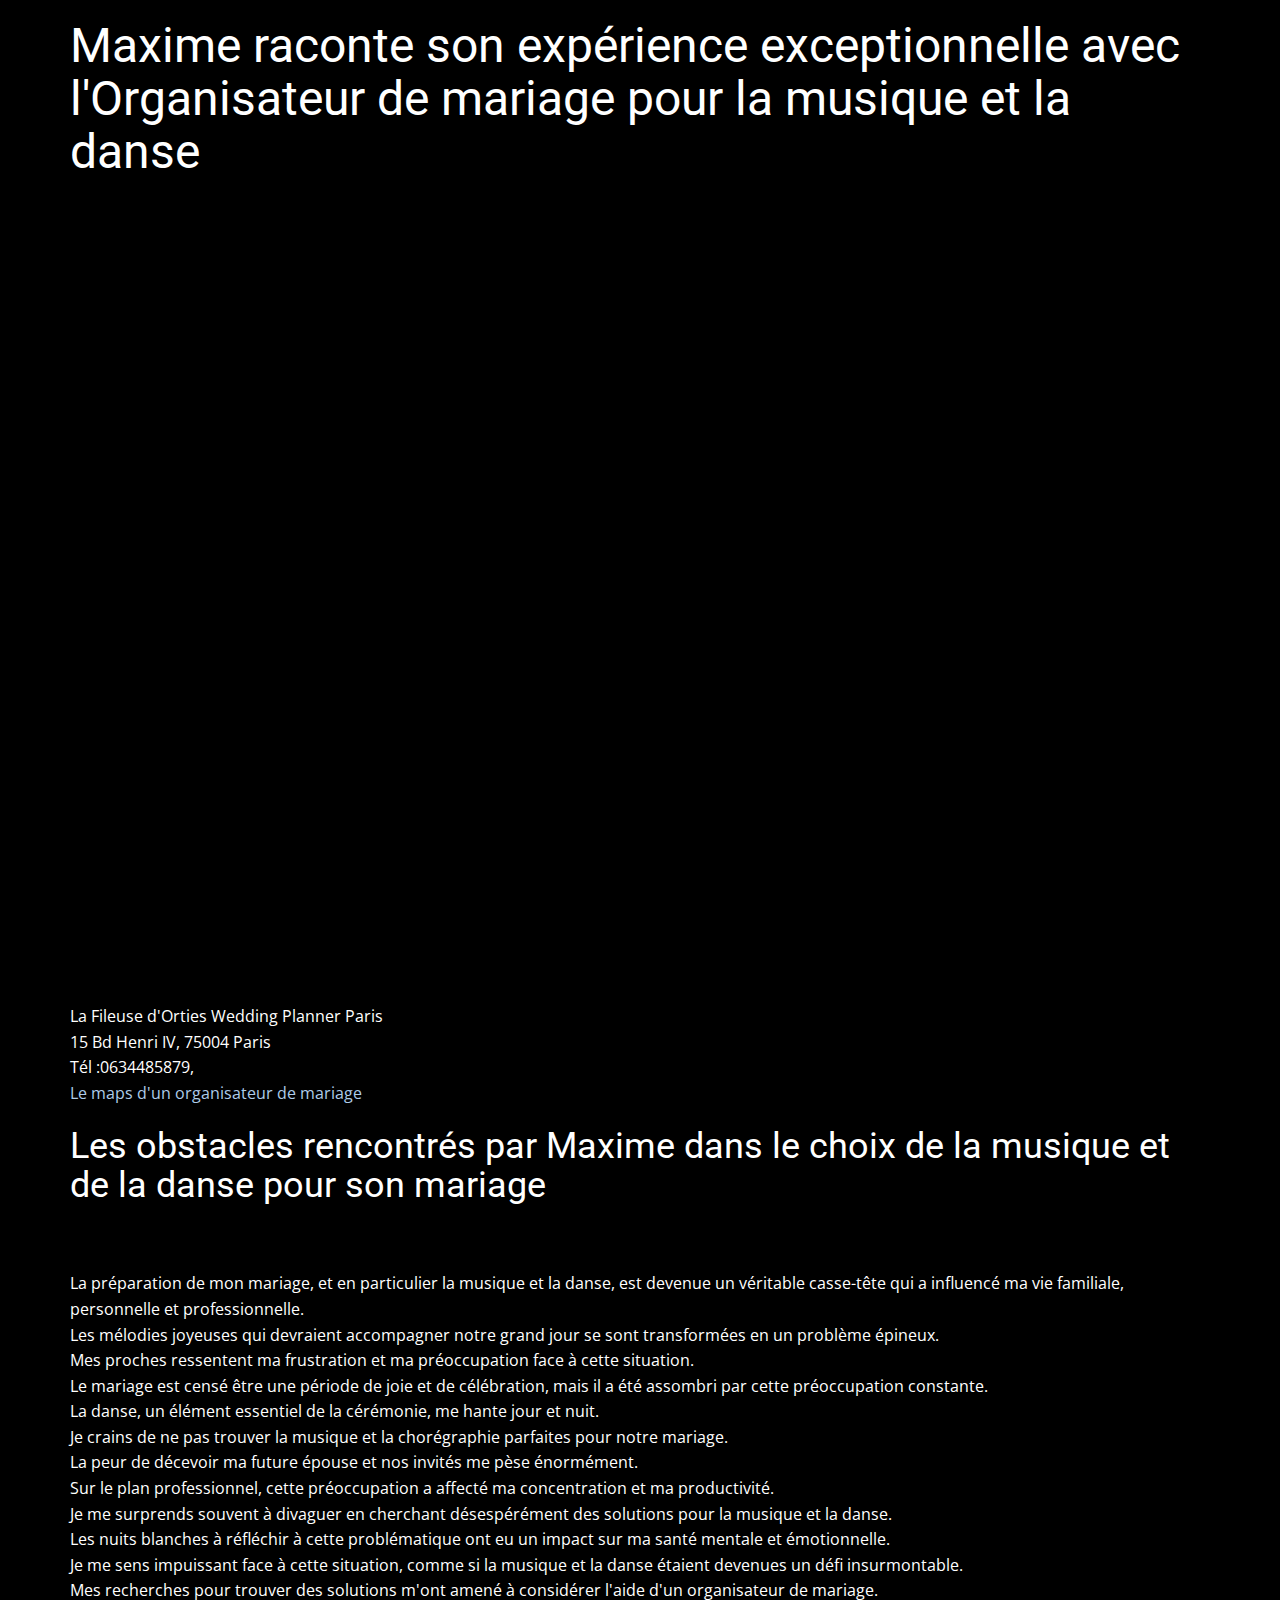
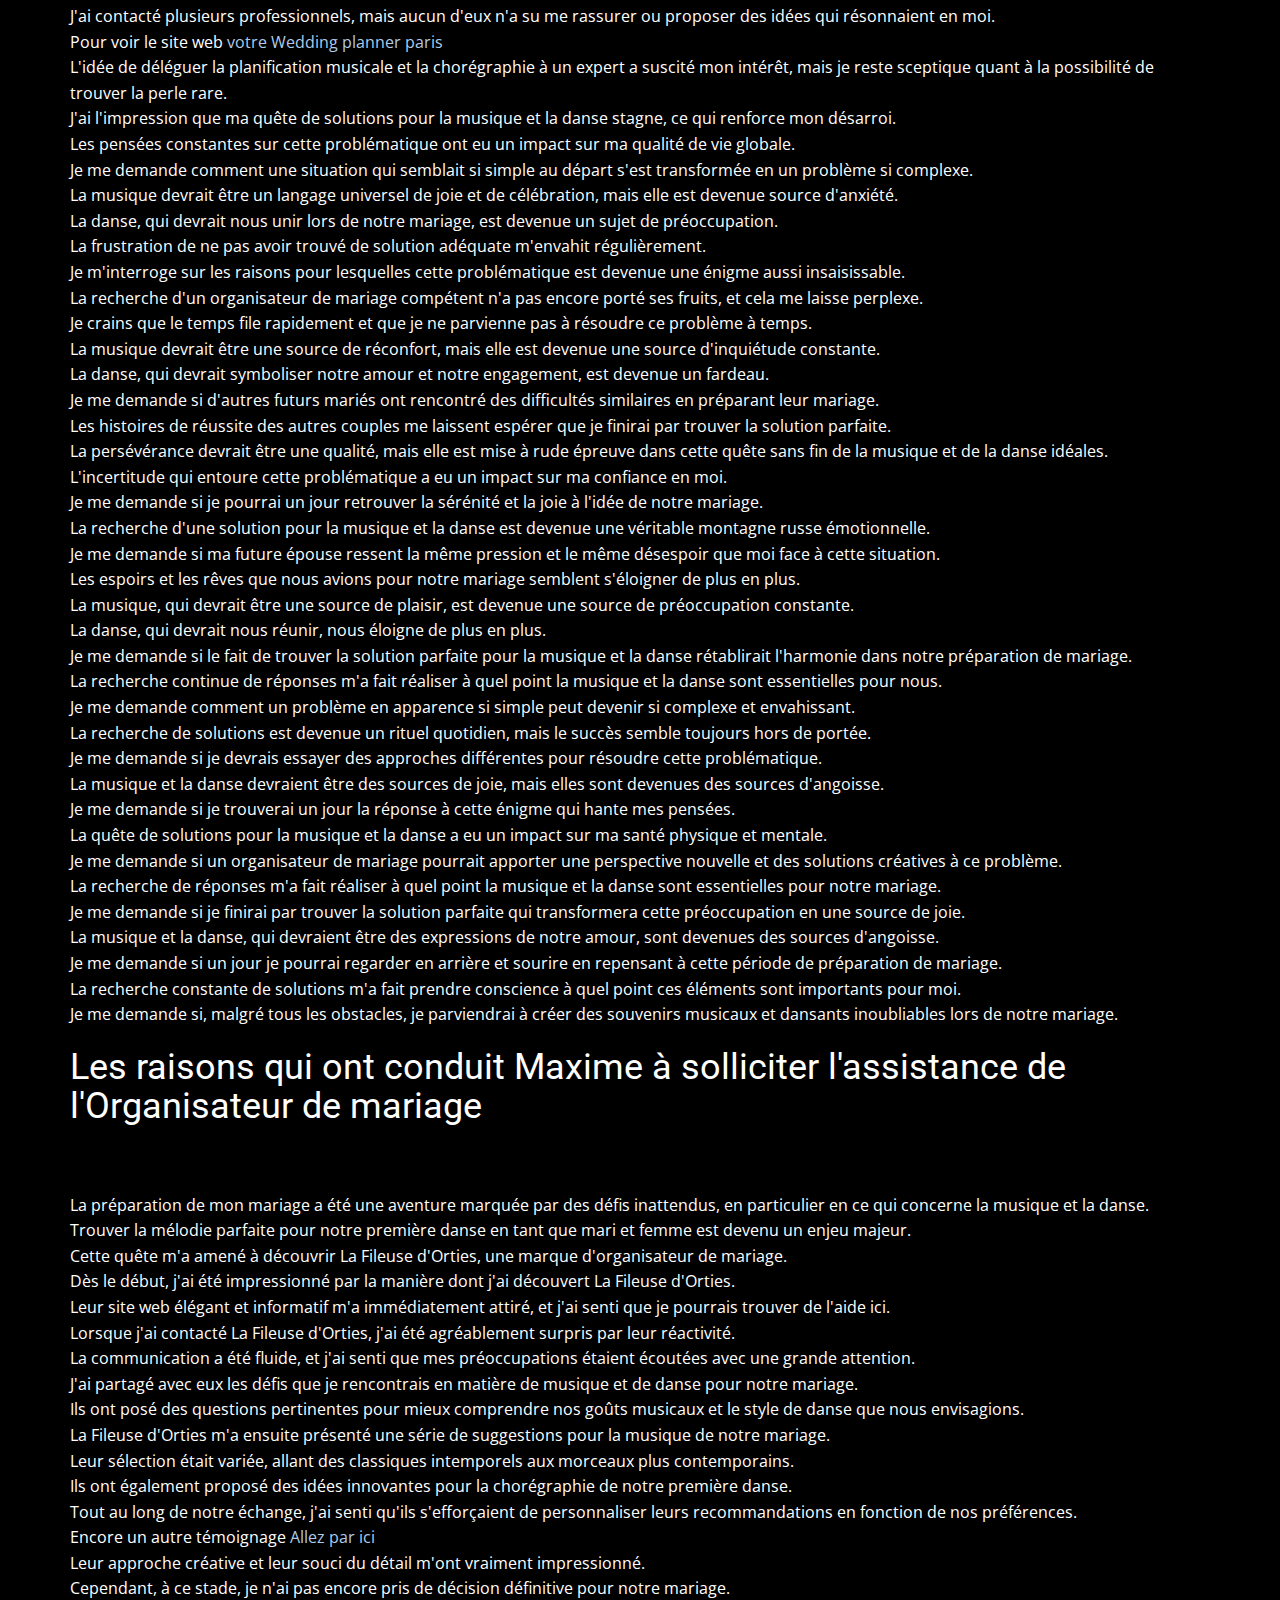
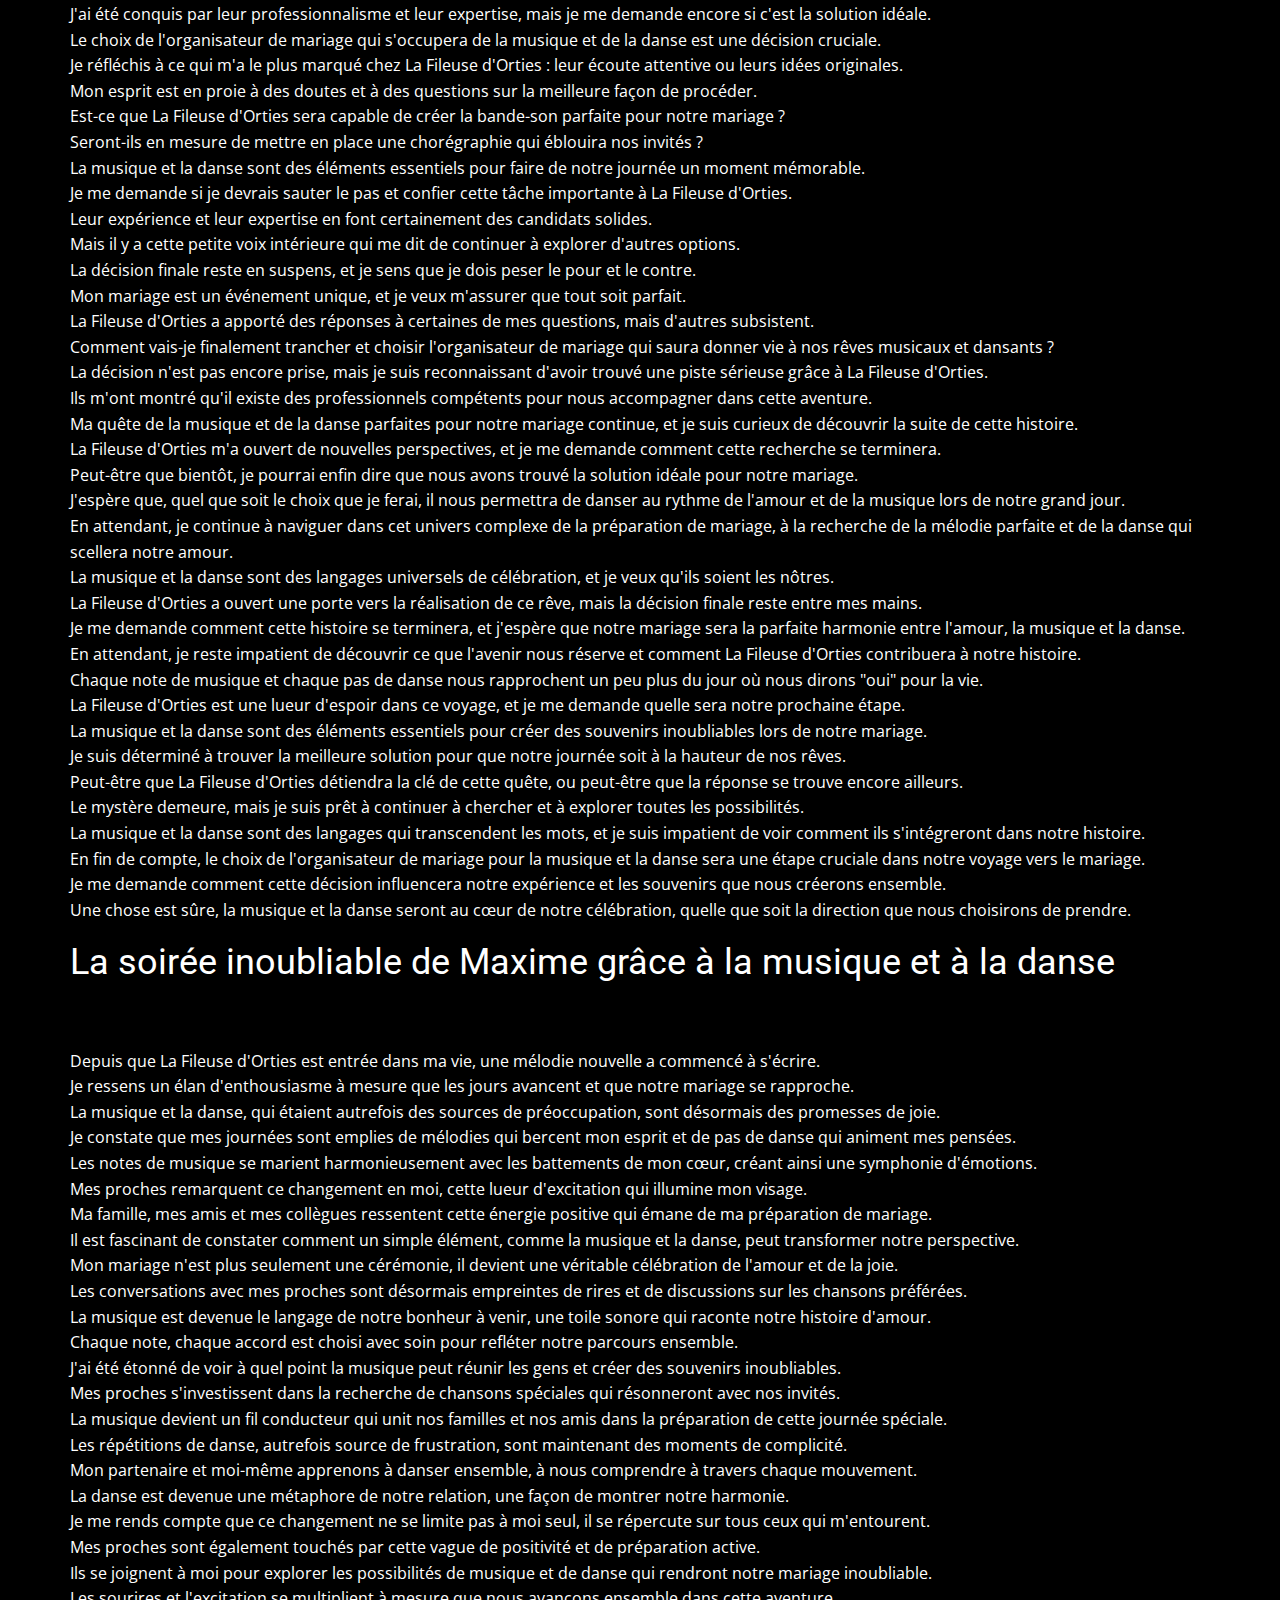
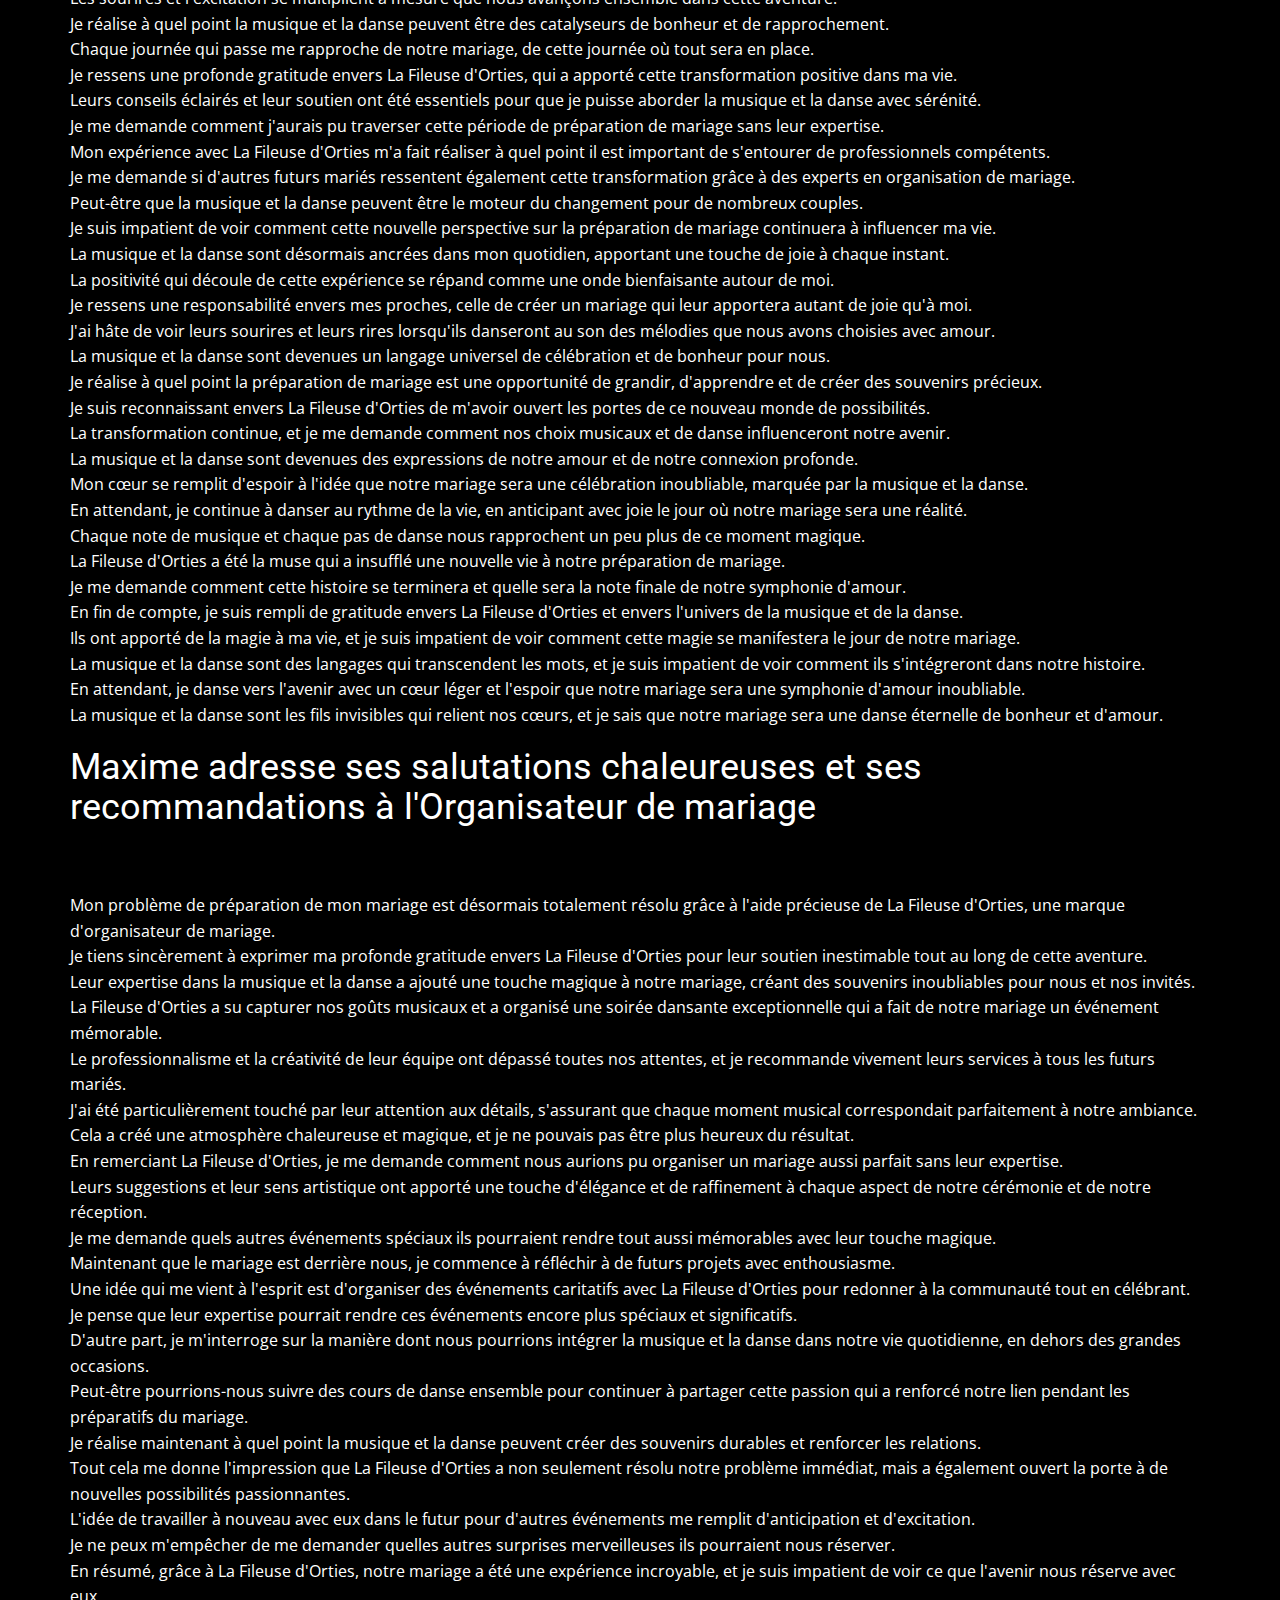
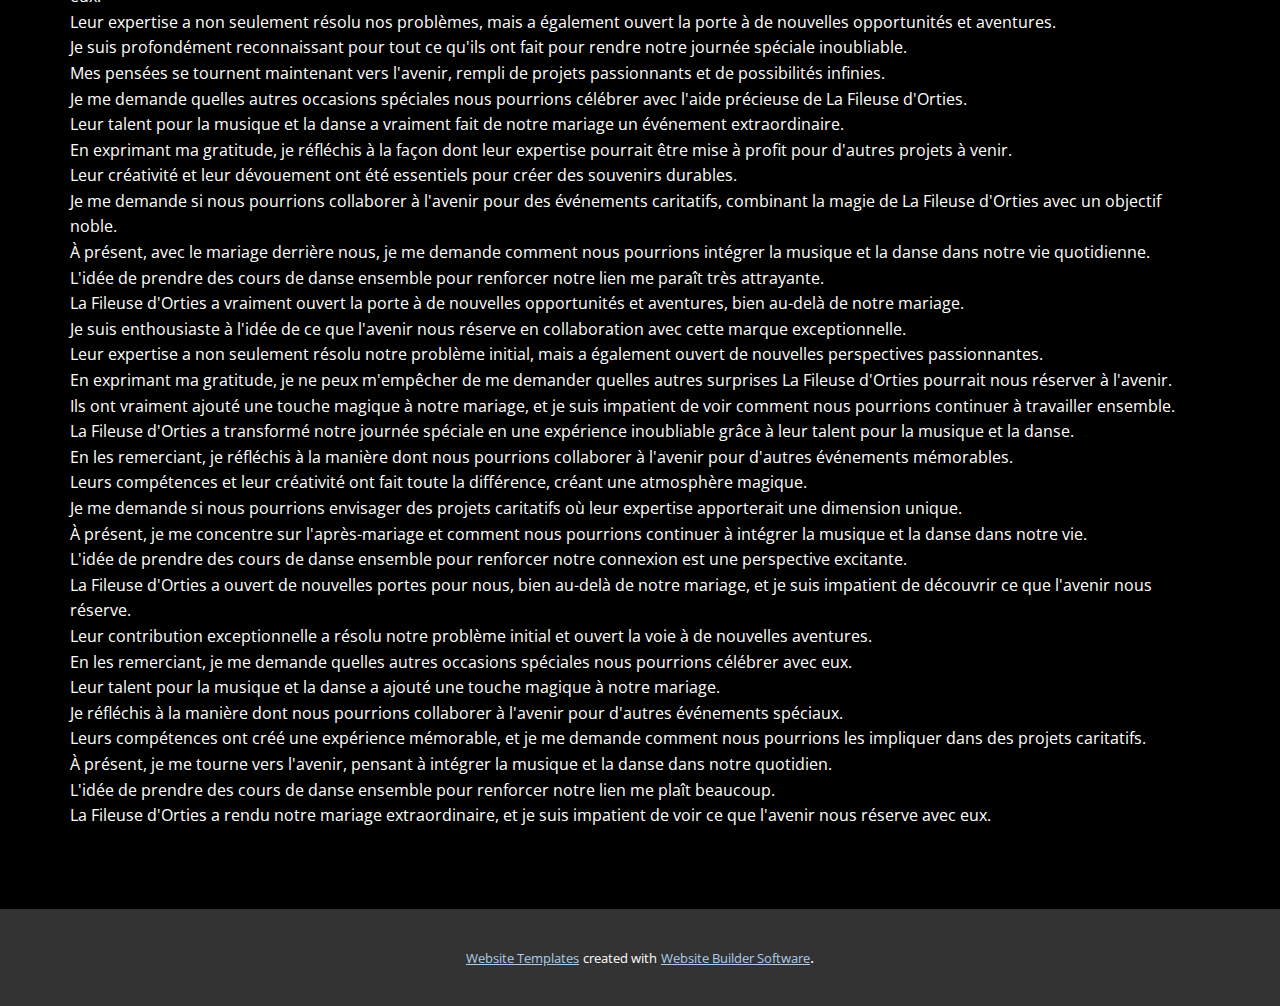
<file: index.html>
<!DOCTYPE html>
<html style="font-size: 16px;" lang="fr"><head>
    <meta name="viewport" content="width=device-width, initial-scale=1.0">
    <meta charset="utf-8">
    <meta name="keywords" content="">
    <meta name="description" content="Témoignage de wedding planner par Maxime">
    <title>Maxime et le wedding planner</title>
    <link rel="stylesheet" href="nicepage.css" media="screen">
<link rel="stylesheet" href="votre-mariage-réussi.css" media="screen">
    <script class="u-script" type="text/javascript" src="jquery.js" "="" defer=""></script>
    <script class="u-script" type="text/javascript" src="nicepage.js" "="" defer=""></script>
    <meta name="generator" content="Nicepage 4.15.8, nicepage.com">
    <link rel="canonical" href="#">
    <link id="u-theme-google-font" rel="stylesheet" href="https://fonts.googleapis.com/css?family=Roboto:100,100i,300,300i,400,400i,500,500i,700,700i,900,900i|Open+Sans:300,300i,400,400i,500,500i,600,600i,700,700i,800,800i">
    
    
    <script type="application/ld+json">{
		"@context": "http://schema.org",
		"@type": "Organization",
		"name": "coachingprofessionnel",
		"url": "0"
}</script>
    <meta name="theme-color" content="#478ac9">
    <meta property="og:title" content="Maxime et le wedding planner">
    <meta property="og:description" content="Témoignage de wedding planner par Maxime">
    <meta property="og:url" content="0">
    <meta property="og:type" content="website">
  </head>
  <body data-home-page="votre-mariage-réussi.html" data-home-page-title="votre mariage réussi" class="u-black u-body u-xl-mode" data-lang="fr">
    <section class="u-clearfix u-section-1" id="sec-510b">
      <div class="u-clearfix u-sheet u-sheet-1">
        <div class="u-clearfix u-custom-html u-expanded-width u-custom-html-1">
          <h1> Maxime raconte son expérience exceptionnelle avec l'Organisateur de mariage pour la musique et la danse</h1>
          <br>
          <iframe width="560" height="315" src="https://www.youtube.com/embed/oLzDLucGjzI" title="YouTube video player" frameborder="0" allow="accelerometer; autoplay; clipboard-write; encrypted-media; gyroscope; picture-in-picture; web-share" allowfullscreen=""></iframe>
          <br>
          <iframe src="https://www.google.com/maps/embed?pb=!1m18!1m12!1m3!1d2625.35092051944!2d2.3605925764075035!3d48.851518371331345!2m3!1f0!2f0!3f0!3m2!1i1024!2i768!4f13.1!3m3!1m2!1s0x47e66fb197bc5555%3A0xcecaf89ff3bf38ec!2sLa%20Fileuse%20d'Orties%20Wedding%20Planner%20Paris!5e0!3m2!1sfr!2sfr!4v1689870741541!5m2!1sfr!2sfr" width="600" height="450" style="border:0;" allowfullscreen="" loading="lazy" referrerpolicy="no-referrer-when-downgrade"></iframe>
          <br> La Fileuse d'Orties Wedding Planner Paris <br> 15 Bd Henri IV, 75004 Paris <br> Tél :0634485879,<br>
          <a href="https://maps.app.goo.gl/DTTdH6ueRksGwxbj6">Le maps d'un organisateur de mariage</a>
          <br>
          <h2> Les obstacles rencontrés par Maxime dans le choix de la musique et de la danse pour son mariage</h2>
          <br>
          <p> La préparation de mon mariage, et en particulier la musique et la danse, est devenue un véritable casse-tête qui a influencé ma vie familiale, personnelle et professionnelle. <br> Les mélodies joyeuses qui devraient accompagner notre grand jour se sont transformées en un problème épineux. <br> Mes proches ressentent ma frustration et ma préoccupation face à cette situation. <br> Le mariage est censé être une période de joie et de célébration, mais il a été assombri par cette préoccupation constante. <br> La danse, un élément essentiel de la cérémonie, me hante jour et nuit. <br> Je crains de ne pas trouver la musique et la chorégraphie parfaites pour notre mariage. <br> La peur de décevoir ma future épouse et nos invités me pèse énormément. <br> Sur le plan professionnel, cette préoccupation a affecté ma concentration et ma productivité. <br> Je me surprends souvent à divaguer en cherchant désespérément des solutions pour la musique et la danse. <br> Les nuits blanches à réfléchir à cette problématique ont eu un impact sur ma santé mentale et émotionnelle. <br> Je me sens impuissant face à cette situation, comme si la musique et la danse étaient devenues un défi insurmontable. <br> Mes recherches pour trouver des solutions m'ont amené à considérer l'aide d'un organisateur de mariage. <br> J'ai contacté plusieurs professionnels, mais aucun d'eux n'a su me rassurer ou proposer des idées qui résonnaient en moi. <br> Pour voir le site web <a href="https://www.lafileusedorties.com/wedding-planner-paris">votre Wedding planner paris</a>
            <br> L'idée de déléguer la planification musicale et la chorégraphie à un expert a suscité mon intérêt, mais je reste sceptique quant à la possibilité de trouver la perle rare. <br> J'ai l'impression que ma quête de solutions pour la musique et la danse stagne, ce qui renforce mon désarroi. <br> Les pensées constantes sur cette problématique ont eu un impact sur ma qualité de vie globale. <br> Je me demande comment une situation qui semblait si simple au départ s'est transformée en un problème si complexe. <br> La musique devrait être un langage universel de joie et de célébration, mais elle est devenue source d'anxiété. <br> La danse, qui devrait nous unir lors de notre mariage, est devenue un sujet de préoccupation. <br> La frustration de ne pas avoir trouvé de solution adéquate m'envahit régulièrement. <br> Je m'interroge sur les raisons pour lesquelles cette problématique est devenue une énigme aussi insaisissable. <br> La recherche d'un organisateur de mariage compétent n'a pas encore porté ses fruits, et cela me laisse perplexe. <br> Je crains que le temps file rapidement et que je ne parvienne pas à résoudre ce problème à temps. <br> La musique devrait être une source de réconfort, mais elle est devenue une source d'inquiétude constante. <br> La danse, qui devrait symboliser notre amour et notre engagement, est devenue un fardeau. <br> Je me demande si d'autres futurs mariés ont rencontré des difficultés similaires en préparant leur mariage. <br> Les histoires de réussite des autres couples me laissent espérer que je finirai par trouver la solution parfaite. <br> La persévérance devrait être une qualité, mais elle est mise à rude épreuve dans cette quête sans fin de la musique et de la danse idéales. <br> L'incertitude qui entoure cette problématique a eu un impact sur ma confiance en moi. <br> Je me demande si je pourrai un jour retrouver la sérénité et la joie à l'idée de notre mariage. <br> La recherche d'une solution pour la musique et la danse est devenue une véritable montagne russe émotionnelle. <br> Je me demande si ma future épouse ressent la même pression et le même désespoir que moi face à cette situation. <br> Les espoirs et les rêves que nous avions pour notre mariage semblent s'éloigner de plus en plus. <br> La musique, qui devrait être une source de plaisir, est devenue une source de préoccupation constante. <br> La danse, qui devrait nous réunir, nous éloigne de plus en plus. <br> Je me demande si le fait de trouver la solution parfaite pour la musique et la danse rétablirait l'harmonie dans notre préparation de mariage. <br> La recherche continue de réponses m'a fait réaliser à quel point la musique et la danse sont essentielles pour nous. <br> Je me demande comment un problème en apparence si simple peut devenir si complexe et envahissant. <br> La recherche de solutions est devenue un rituel quotidien, mais le succès semble toujours hors de portée. <br> Je me demande si je devrais essayer des approches différentes pour résoudre cette problématique. <br> La musique et la danse devraient être des sources de joie, mais elles sont devenues des sources d'angoisse. <br> Je me demande si je trouverai un jour la réponse à cette énigme qui hante mes pensées. <br> La quête de solutions pour la musique et la danse a eu un impact sur ma santé physique et mentale. <br> Je me demande si un organisateur de mariage pourrait apporter une perspective nouvelle et des solutions créatives à ce problème. <br> La recherche de réponses m'a fait réaliser à quel point la musique et la danse sont essentielles pour notre mariage. <br> Je me demande si je finirai par trouver la solution parfaite qui transformera cette préoccupation en une source de joie. <br> La musique et la danse, qui devraient être des expressions de notre amour, sont devenues des sources d'angoisse. <br> Je me demande si un jour je pourrai regarder en arrière et sourire en repensant à cette période de préparation de mariage. <br> La recherche constante de solutions m'a fait prendre conscience à quel point ces éléments sont importants pour moi. <br> Je me demande si, malgré tous les obstacles, je parviendrai à créer des souvenirs musicaux et dansants inoubliables lors de notre mariage. <br>
          </p>
          <h2> Les raisons qui ont conduit Maxime à solliciter l'assistance de l'Organisateur de mariage</h2>
          <br>
          <p> La préparation de mon mariage a été une aventure marquée par des défis inattendus, en particulier en ce qui concerne la musique et la danse. <br> Trouver la mélodie parfaite pour notre première danse en tant que mari et femme est devenu un enjeu majeur. <br> Cette quête m'a amené à découvrir La Fileuse d'Orties, une marque d'organisateur de mariage. <br> Dès le début, j'ai été impressionné par la manière dont j'ai découvert La Fileuse d'Orties. <br> Leur site web élégant et informatif m'a immédiatement attiré, et j'ai senti que je pourrais trouver de l'aide ici. <br> Lorsque j'ai contacté La Fileuse d'Orties, j'ai été agréablement surpris par leur réactivité. <br> La communication a été fluide, et j'ai senti que mes préoccupations étaient écoutées avec une grande attention. <br> J'ai partagé avec eux les défis que je rencontrais en matière de musique et de danse pour notre mariage. <br> Ils ont posé des questions pertinentes pour mieux comprendre nos goûts musicaux et le style de danse que nous envisagions. <br> La Fileuse d'Orties m'a ensuite présenté une série de suggestions pour la musique de notre mariage. <br> Leur sélection était variée, allant des classiques intemporels aux morceaux plus contemporains. <br> Ils ont également proposé des idées innovantes pour la chorégraphie de notre première danse. <br> Tout au long de notre échange, j'ai senti qu'ils s'efforçaient de personnaliser leurs recommandations en fonction de nos préférences. <br> Encore un autre témoignage <a href="https://stockageusa2.blob.core.windows.net/weddingplannerparis/index.html">Allez par ici</a>
            <br> Leur approche créative et leur souci du détail m'ont vraiment impressionné. <br> Cependant, à ce stade, je n'ai pas encore pris de décision définitive pour notre mariage. <br> J'ai été conquis par leur professionnalisme et leur expertise, mais je me demande encore si c'est la solution idéale. <br> Le choix de l'organisateur de mariage qui s'occupera de la musique et de la danse est une décision cruciale. <br> Je réfléchis à ce qui m'a le plus marqué chez La Fileuse d'Orties : leur écoute attentive ou leurs idées originales. <br> Mon esprit est en proie à des doutes et à des questions sur la meilleure façon de procéder. <br> Est-ce que La Fileuse d'Orties sera capable de créer la bande-son parfaite pour notre mariage ? <br> Seront-ils en mesure de mettre en place une chorégraphie qui éblouira nos invités ? <br> La musique et la danse sont des éléments essentiels pour faire de notre journée un moment mémorable. <br> Je me demande si je devrais sauter le pas et confier cette tâche importante à La Fileuse d'Orties. <br> Leur expérience et leur expertise en font certainement des candidats solides. <br> Mais il y a cette petite voix intérieure qui me dit de continuer à explorer d'autres options. <br> La décision finale reste en suspens, et je sens que je dois peser le pour et le contre. <br> Mon mariage est un événement unique, et je veux m'assurer que tout soit parfait. <br> La Fileuse d'Orties a apporté des réponses à certaines de mes questions, mais d'autres subsistent. <br> Comment vais-je finalement trancher et choisir l'organisateur de mariage qui saura donner vie à nos rêves musicaux et dansants ? <br> La décision n'est pas encore prise, mais je suis reconnaissant d'avoir trouvé une piste sérieuse grâce à La Fileuse d'Orties. <br> Ils m'ont montré qu'il existe des professionnels compétents pour nous accompagner dans cette aventure. <br> Ma quête de la musique et de la danse parfaites pour notre mariage continue, et je suis curieux de découvrir la suite de cette histoire. <br> La Fileuse d'Orties m'a ouvert de nouvelles perspectives, et je me demande comment cette recherche se terminera. <br> Peut-être que bientôt, je pourrai enfin dire que nous avons trouvé la solution idéale pour notre mariage. <br> J'espère que, quel que soit le choix que je ferai, il nous permettra de danser au rythme de l'amour et de la musique lors de notre grand jour. <br> En attendant, je continue à naviguer dans cet univers complexe de la préparation de mariage, à la recherche de la mélodie parfaite et de la danse qui scellera notre amour. <br> La musique et la danse sont des langages universels de célébration, et je veux qu'ils soient les nôtres. <br> La Fileuse d'Orties a ouvert une porte vers la réalisation de ce rêve, mais la décision finale reste entre mes mains. <br> Je me demande comment cette histoire se terminera, et j'espère que notre mariage sera la parfaite harmonie entre l'amour, la musique et la danse. <br> En attendant, je reste impatient de découvrir ce que l'avenir nous réserve et comment La Fileuse d'Orties contribuera à notre histoire. <br> Chaque note de musique et chaque pas de danse nous rapprochent un peu plus du jour où nous dirons "oui" pour la vie. <br> La Fileuse d'Orties est une lueur d'espoir dans ce voyage, et je me demande quelle sera notre prochaine étape. <br> La musique et la danse sont des éléments essentiels pour créer des souvenirs inoubliables lors de notre mariage. <br> Je suis déterminé à trouver la meilleure solution pour que notre journée soit à la hauteur de nos rêves. <br> Peut-être que La Fileuse d'Orties détiendra la clé de cette quête, ou peut-être que la réponse se trouve encore ailleurs. <br> Le mystère demeure, mais je suis prêt à continuer à chercher et à explorer toutes les possibilités. <br> La musique et la danse sont des langages qui transcendent les mots, et je suis impatient de voir comment ils s'intégreront dans notre histoire. <br> En fin de compte, le choix de l'organisateur de mariage pour la musique et la danse sera une étape cruciale dans notre voyage vers le mariage. <br> Je me demande comment cette décision influencera notre expérience et les souvenirs que nous créerons ensemble. <br> Une chose est sûre, la musique et la danse seront au cœur de notre célébration, quelle que soit la direction que nous choisirons de prendre. <br>
          </p>
          <h2> La soirée inoubliable de Maxime grâce à la musique et à la danse</h2>
          <br>
          <p> Depuis que La Fileuse d'Orties est entrée dans ma vie, une mélodie nouvelle a commencé à s'écrire. <br> Je ressens un élan d'enthousiasme à mesure que les jours avancent et que notre mariage se rapproche. <br> La musique et la danse, qui étaient autrefois des sources de préoccupation, sont désormais des promesses de joie. <br> Je constate que mes journées sont emplies de mélodies qui bercent mon esprit et de pas de danse qui animent mes pensées. <br> Les notes de musique se marient harmonieusement avec les battements de mon cœur, créant ainsi une symphonie d'émotions. <br> Mes proches remarquent ce changement en moi, cette lueur d'excitation qui illumine mon visage. <br> Ma famille, mes amis et mes collègues ressentent cette énergie positive qui émane de ma préparation de mariage. <br> Il est fascinant de constater comment un simple élément, comme la musique et la danse, peut transformer notre perspective. <br> Mon mariage n'est plus seulement une cérémonie, il devient une véritable célébration de l'amour et de la joie. <br> Les conversations avec mes proches sont désormais empreintes de rires et de discussions sur les chansons préférées. <br> La musique est devenue le langage de notre bonheur à venir, une toile sonore qui raconte notre histoire d'amour. <br> Chaque note, chaque accord est choisi avec soin pour refléter notre parcours ensemble. <br> J'ai été étonné de voir à quel point la musique peut réunir les gens et créer des souvenirs inoubliables. <br> Mes proches s'investissent dans la recherche de chansons spéciales qui résonneront avec nos invités. <br> La musique devient un fil conducteur qui unit nos familles et nos amis dans la préparation de cette journée spéciale. <br> Les répétitions de danse, autrefois source de frustration, sont maintenant des moments de complicité. <br> Mon partenaire et moi-même apprenons à danser ensemble, à nous comprendre à travers chaque mouvement. <br> La danse est devenue une métaphore de notre relation, une façon de montrer notre harmonie. <br> Je me rends compte que ce changement ne se limite pas à moi seul, il se répercute sur tous ceux qui m'entourent. <br> Mes proches sont également touchés par cette vague de positivité et de préparation active. <br> Ils se joignent à moi pour explorer les possibilités de musique et de danse qui rendront notre mariage inoubliable. <br> Les sourires et l'excitation se multiplient à mesure que nous avançons ensemble dans cette aventure. <br> Je réalise à quel point la musique et la danse peuvent être des catalyseurs de bonheur et de rapprochement. <br> Chaque journée qui passe me rapproche de notre mariage, de cette journée où tout sera en place. <br> Je ressens une profonde gratitude envers La Fileuse d'Orties, qui a apporté cette transformation positive dans ma vie. <br> Leurs conseils éclairés et leur soutien ont été essentiels pour que je puisse aborder la musique et la danse avec sérénité. <br> Je me demande comment j'aurais pu traverser cette période de préparation de mariage sans leur expertise. <br> Mon expérience avec La Fileuse d'Orties m'a fait réaliser à quel point il est important de s'entourer de professionnels compétents. <br> Je me demande si d'autres futurs mariés ressentent également cette transformation grâce à des experts en organisation de mariage. <br> Peut-être que la musique et la danse peuvent être le moteur du changement pour de nombreux couples. <br> Je suis impatient de voir comment cette nouvelle perspective sur la préparation de mariage continuera à influencer ma vie. <br> La musique et la danse sont désormais ancrées dans mon quotidien, apportant une touche de joie à chaque instant. <br> La positivité qui découle de cette expérience se répand comme une onde bienfaisante autour de moi. <br> Je ressens une responsabilité envers mes proches, celle de créer un mariage qui leur apportera autant de joie qu'à moi. <br> J'ai hâte de voir leurs sourires et leurs rires lorsqu'ils danseront au son des mélodies que nous avons choisies avec amour. <br> La musique et la danse sont devenues un langage universel de célébration et de bonheur pour nous. <br> Je réalise à quel point la préparation de mariage est une opportunité de grandir, d'apprendre et de créer des souvenirs précieux. <br> Je suis reconnaissant envers La Fileuse d'Orties de m'avoir ouvert les portes de ce nouveau monde de possibilités. <br> La transformation continue, et je me demande comment nos choix musicaux et de danse influenceront notre avenir. <br> La musique et la danse sont devenues des expressions de notre amour et de notre connexion profonde. <br> Mon cœur se remplit d'espoir à l'idée que notre mariage sera une célébration inoubliable, marquée par la musique et la danse. <br> En attendant, je continue à danser au rythme de la vie, en anticipant avec joie le jour où notre mariage sera une réalité. <br> Chaque note de musique et chaque pas de danse nous rapprochent un peu plus de ce moment magique. <br> La Fileuse d'Orties a été la muse qui a insufflé une nouvelle vie à notre préparation de mariage. <br> Je me demande comment cette histoire se terminera et quelle sera la note finale de notre symphonie d'amour. <br> En fin de compte, je suis rempli de gratitude envers La Fileuse d'Orties et envers l'univers de la musique et de la danse. <br> Ils ont apporté de la magie à ma vie, et je suis impatient de voir comment cette magie se manifestera le jour de notre mariage. <br> La musique et la danse sont des langages qui transcendent les mots, et je suis impatient de voir comment ils s'intégreront dans notre histoire. <br> En attendant, je danse vers l'avenir avec un cœur léger et l'espoir que notre mariage sera une symphonie d'amour inoubliable. <br> La musique et la danse sont les fils invisibles qui relient nos cœurs, et je sais que notre mariage sera une danse éternelle de bonheur et d'amour. <br>
          </p>
          <h2> Maxime adresse ses salutations chaleureuses et ses recommandations à l'Organisateur de mariage</h2>
          <br>
          <p> Mon problème de préparation de mon mariage est désormais totalement résolu grâce à l'aide précieuse de La Fileuse d'Orties, une marque d'organisateur de mariage. <br> Je tiens sincèrement à exprimer ma profonde gratitude envers La Fileuse d'Orties pour leur soutien inestimable tout au long de cette aventure. <br> Leur expertise dans la musique et la danse a ajouté une touche magique à notre mariage, créant des souvenirs inoubliables pour nous et nos invités. <br> La Fileuse d'Orties a su capturer nos goûts musicaux et a organisé une soirée dansante exceptionnelle qui a fait de notre mariage un événement mémorable. <br> Le professionnalisme et la créativité de leur équipe ont dépassé toutes nos attentes, et je recommande vivement leurs services à tous les futurs mariés. <br> J'ai été particulièrement touché par leur attention aux détails, s'assurant que chaque moment musical correspondait parfaitement à notre ambiance. <br> Cela a créé une atmosphère chaleureuse et magique, et je ne pouvais pas être plus heureux du résultat. <br> En remerciant La Fileuse d'Orties, je me demande comment nous aurions pu organiser un mariage aussi parfait sans leur expertise. <br> Leurs suggestions et leur sens artistique ont apporté une touche d'élégance et de raffinement à chaque aspect de notre cérémonie et de notre réception. <br> Je me demande quels autres événements spéciaux ils pourraient rendre tout aussi mémorables avec leur touche magique. <br> Maintenant que le mariage est derrière nous, je commence à réfléchir à de futurs projets avec enthousiasme. <br> Une idée qui me vient à l'esprit est d'organiser des événements caritatifs avec La Fileuse d'Orties pour redonner à la communauté tout en célébrant. <br> Je pense que leur expertise pourrait rendre ces événements encore plus spéciaux et significatifs. <br> D'autre part, je m'interroge sur la manière dont nous pourrions intégrer la musique et la danse dans notre vie quotidienne, en dehors des grandes occasions. <br> Peut-être pourrions-nous suivre des cours de danse ensemble pour continuer à partager cette passion qui a renforcé notre lien pendant les préparatifs du mariage. <br> Je réalise maintenant à quel point la musique et la danse peuvent créer des souvenirs durables et renforcer les relations. <br> Tout cela me donne l'impression que La Fileuse d'Orties a non seulement résolu notre problème immédiat, mais a également ouvert la porte à de nouvelles possibilités passionnantes. <br> L'idée de travailler à nouveau avec eux dans le futur pour d'autres événements me remplit d'anticipation et d'excitation. <br> Je ne peux m'empêcher de me demander quelles autres surprises merveilleuses ils pourraient nous réserver. <br> En résumé, grâce à La Fileuse d'Orties, notre mariage a été une expérience incroyable, et je suis impatient de voir ce que l'avenir nous réserve avec eux. <br> Leur expertise a non seulement résolu nos problèmes, mais a également ouvert la porte à de nouvelles opportunités et aventures. <br> Je suis profondément reconnaissant pour tout ce qu'ils ont fait pour rendre notre journée spéciale inoubliable. <br> Mes pensées se tournent maintenant vers l'avenir, rempli de projets passionnants et de possibilités infinies. <br> Je me demande quelles autres occasions spéciales nous pourrions célébrer avec l'aide précieuse de La Fileuse d'Orties. <br> Leur talent pour la musique et la danse a vraiment fait de notre mariage un événement extraordinaire. <br> En exprimant ma gratitude, je réfléchis à la façon dont leur expertise pourrait être mise à profit pour d'autres projets à venir. <br> Leur créativité et leur dévouement ont été essentiels pour créer des souvenirs durables. <br> Je me demande si nous pourrions collaborer à l'avenir pour des événements caritatifs, combinant la magie de La Fileuse d'Orties avec un objectif noble. <br> À présent, avec le mariage derrière nous, je me demande comment nous pourrions intégrer la musique et la danse dans notre vie quotidienne. <br> L'idée de prendre des cours de danse ensemble pour renforcer notre lien me paraît très attrayante. <br> La Fileuse d'Orties a vraiment ouvert la porte à de nouvelles opportunités et aventures, bien au-delà de notre mariage. <br> Je suis enthousiaste à l'idée de ce que l'avenir nous réserve en collaboration avec cette marque exceptionnelle. <br> Leur expertise a non seulement résolu notre problème initial, mais a également ouvert de nouvelles perspectives passionnantes. <br> En exprimant ma gratitude, je ne peux m'empêcher de me demander quelles autres surprises La Fileuse d'Orties pourrait nous réserver à l'avenir. <br> Ils ont vraiment ajouté une touche magique à notre mariage, et je suis impatient de voir comment nous pourrions continuer à travailler ensemble. <br> La Fileuse d'Orties a transformé notre journée spéciale en une expérience inoubliable grâce à leur talent pour la musique et la danse. <br> En les remerciant, je réfléchis à la manière dont nous pourrions collaborer à l'avenir pour d'autres événements mémorables. <br> Leurs compétences et leur créativité ont fait toute la différence, créant une atmosphère magique. <br> Je me demande si nous pourrions envisager des projets caritatifs où leur expertise apporterait une dimension unique. <br> À présent, je me concentre sur l'après-mariage et comment nous pourrions continuer à intégrer la musique et la danse dans notre vie. <br> L'idée de prendre des cours de danse ensemble pour renforcer notre connexion est une perspective excitante. <br> La Fileuse d'Orties a ouvert de nouvelles portes pour nous, bien au-delà de notre mariage, et je suis impatient de découvrir ce que l'avenir nous réserve. <br> Leur contribution exceptionnelle a résolu notre problème initial et ouvert la voie à de nouvelles aventures. <br> En les remerciant, je me demande quelles autres occasions spéciales nous pourrions célébrer avec eux. <br> Leur talent pour la musique et la danse a ajouté une touche magique à notre mariage. <br> Je réfléchis à la manière dont nous pourrions collaborer à l'avenir pour d'autres événements spéciaux. <br> Leurs compétences ont créé une expérience mémorable, et je me demande comment nous pourrions les impliquer dans des projets caritatifs. <br> À présent, je me tourne vers l'avenir, pensant à intégrer la musique et la danse dans notre quotidien. <br> L'idée de prendre des cours de danse ensemble pour renforcer notre lien me plaît beaucoup. <br> La Fileuse d'Orties a rendu notre mariage extraordinaire, et je suis impatient de voir ce que l'avenir nous réserve avec eux. <br>
          </p>
        </div>
      </div>
    </section>
    
    
    
    <section class="u-backlink u-clearfix u-grey-80">
      <a class="u-link" href="https://nicepage.com/website-templates" target="_blank">
        <span>Website Templates</span>
      </a>
      <p class="u-text">
        <span>created with</span>
      </p>
      <a class="u-link" href="" target="_blank">
        <span>Website Builder Software</span>
      </a>. 
    </section>
  
</body></html>
</file>
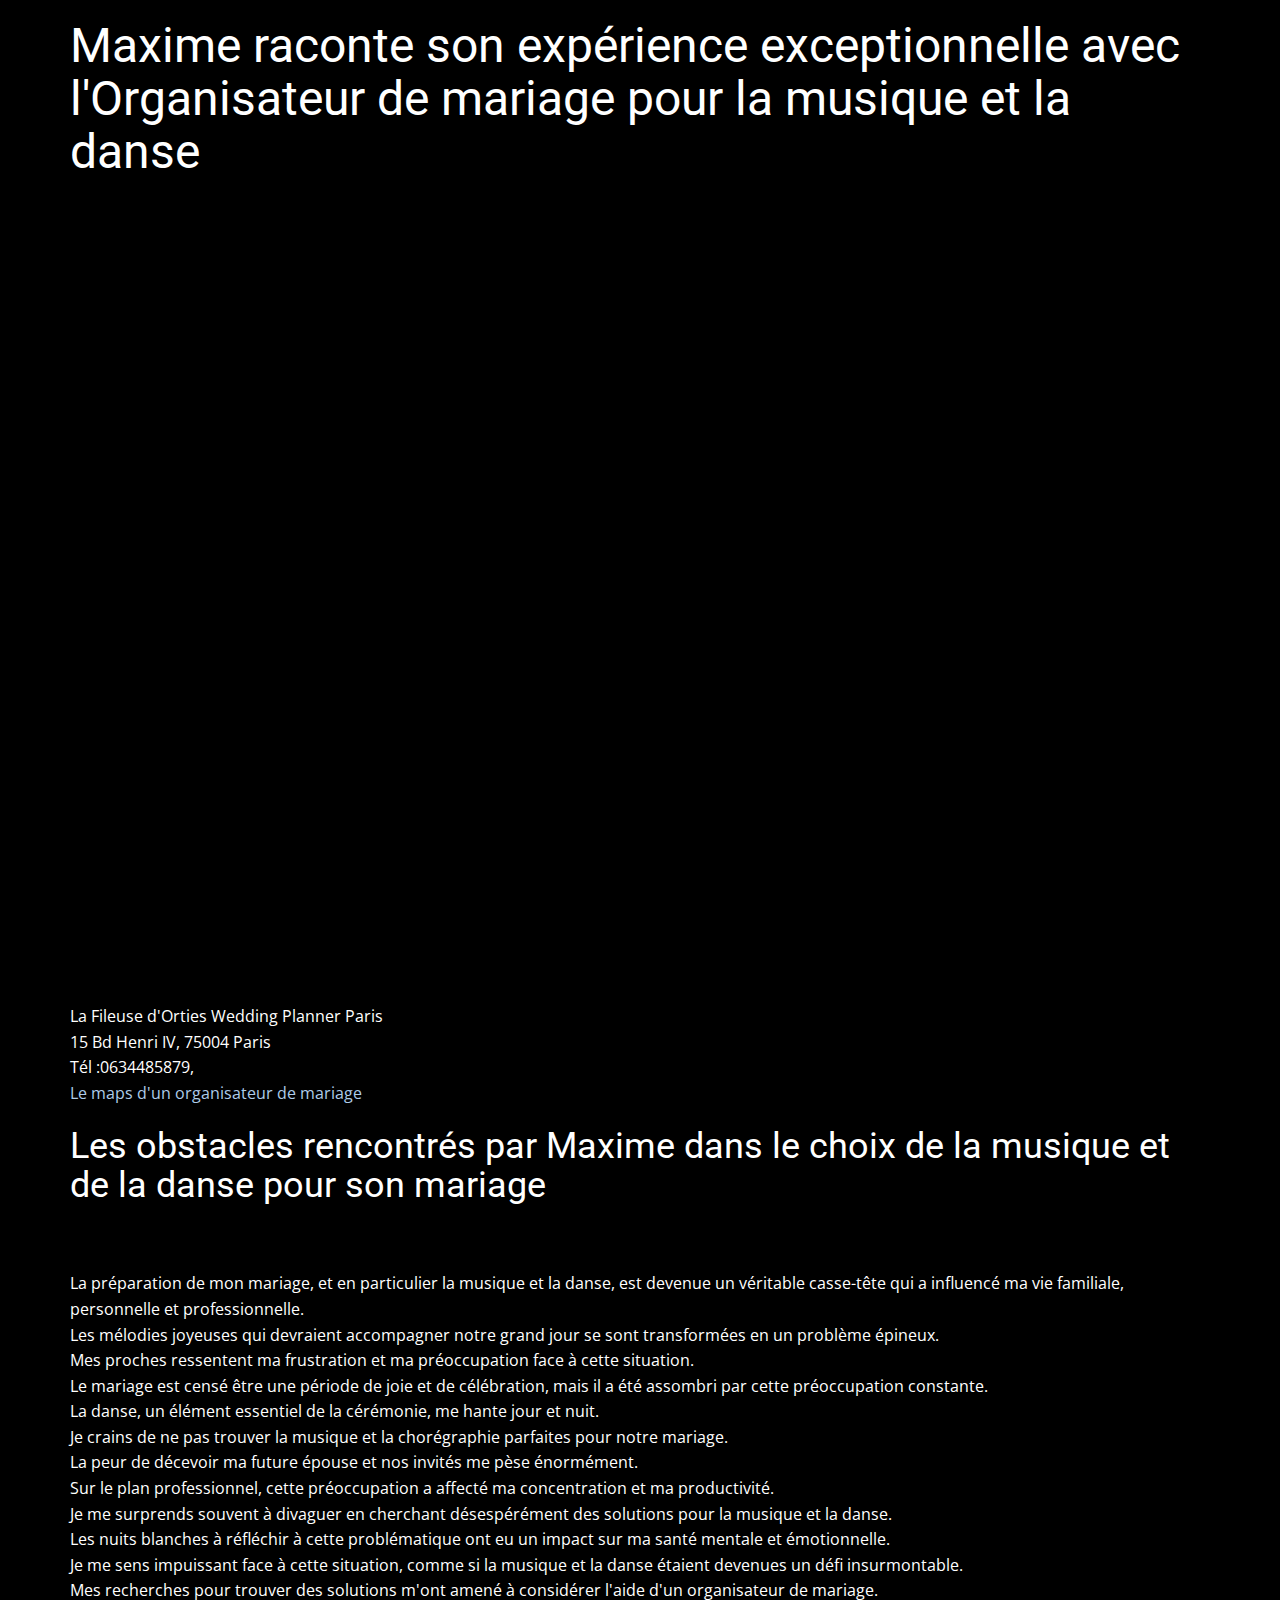
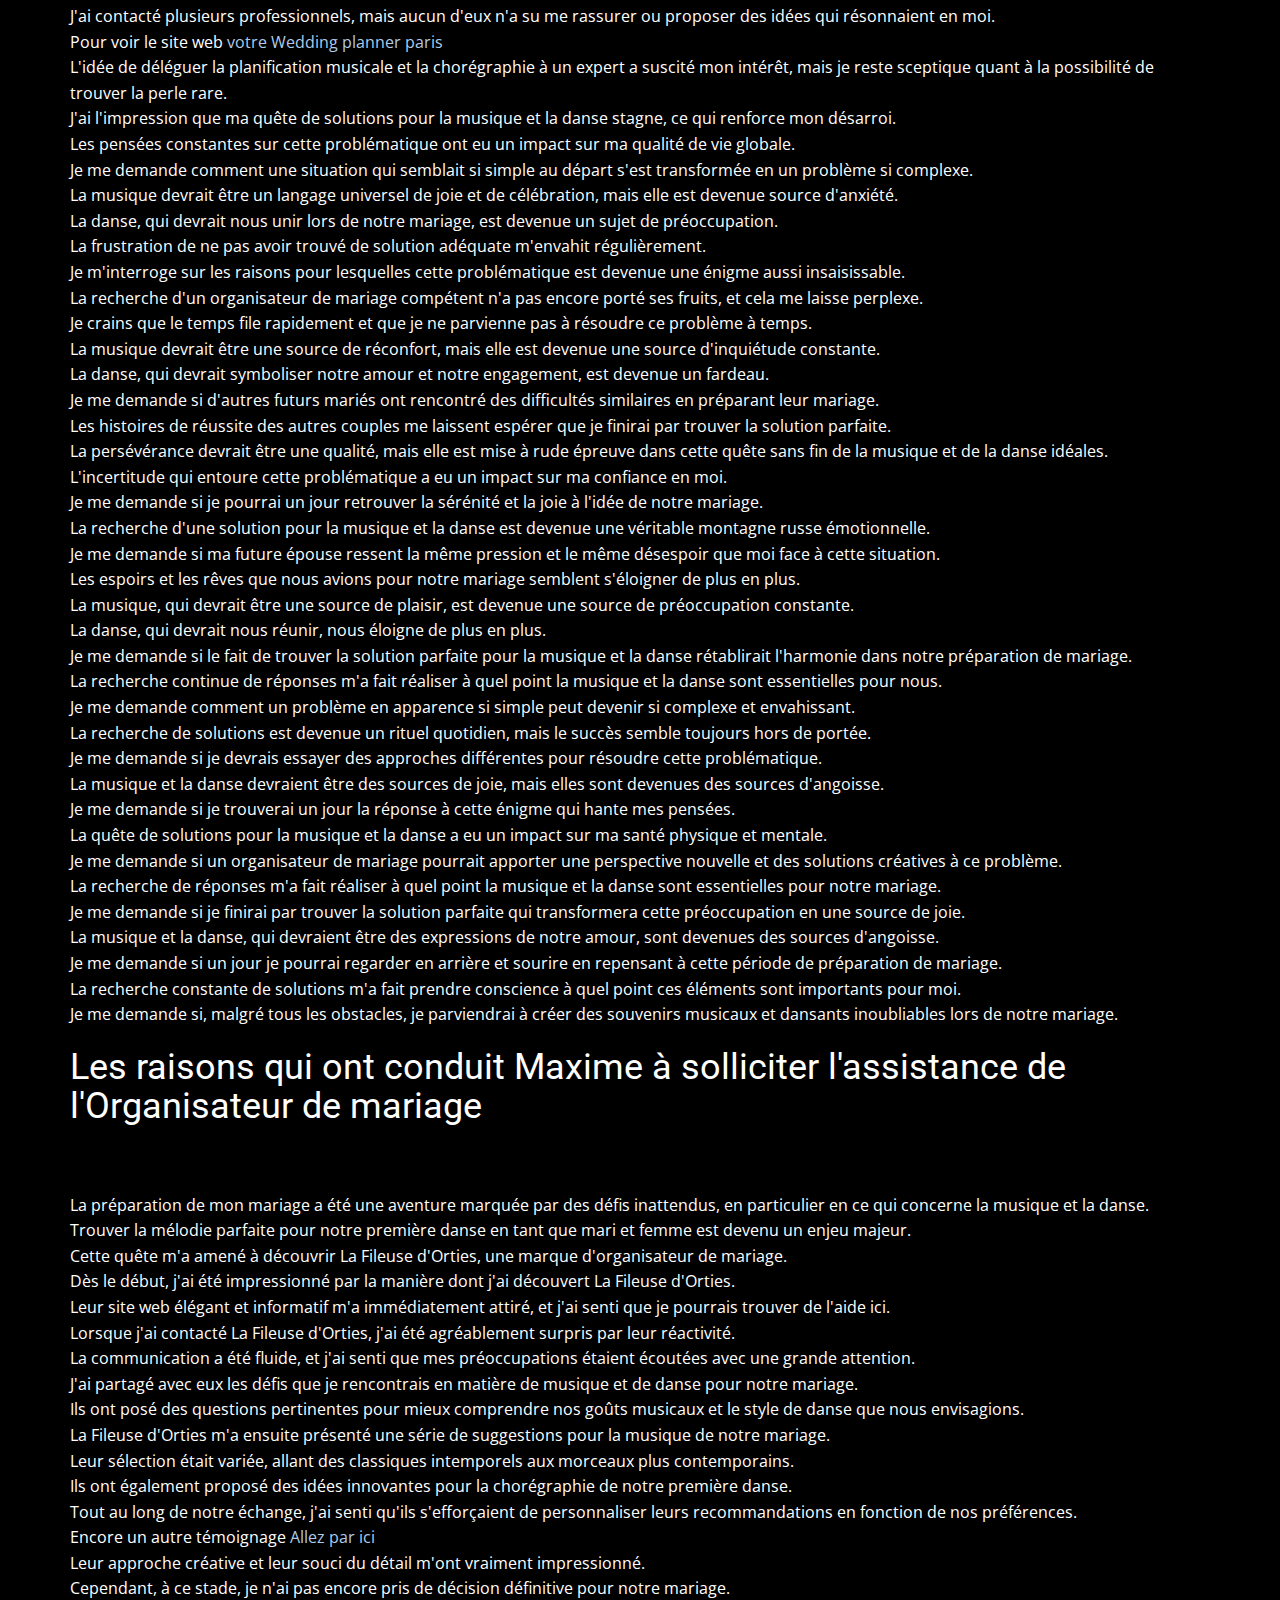
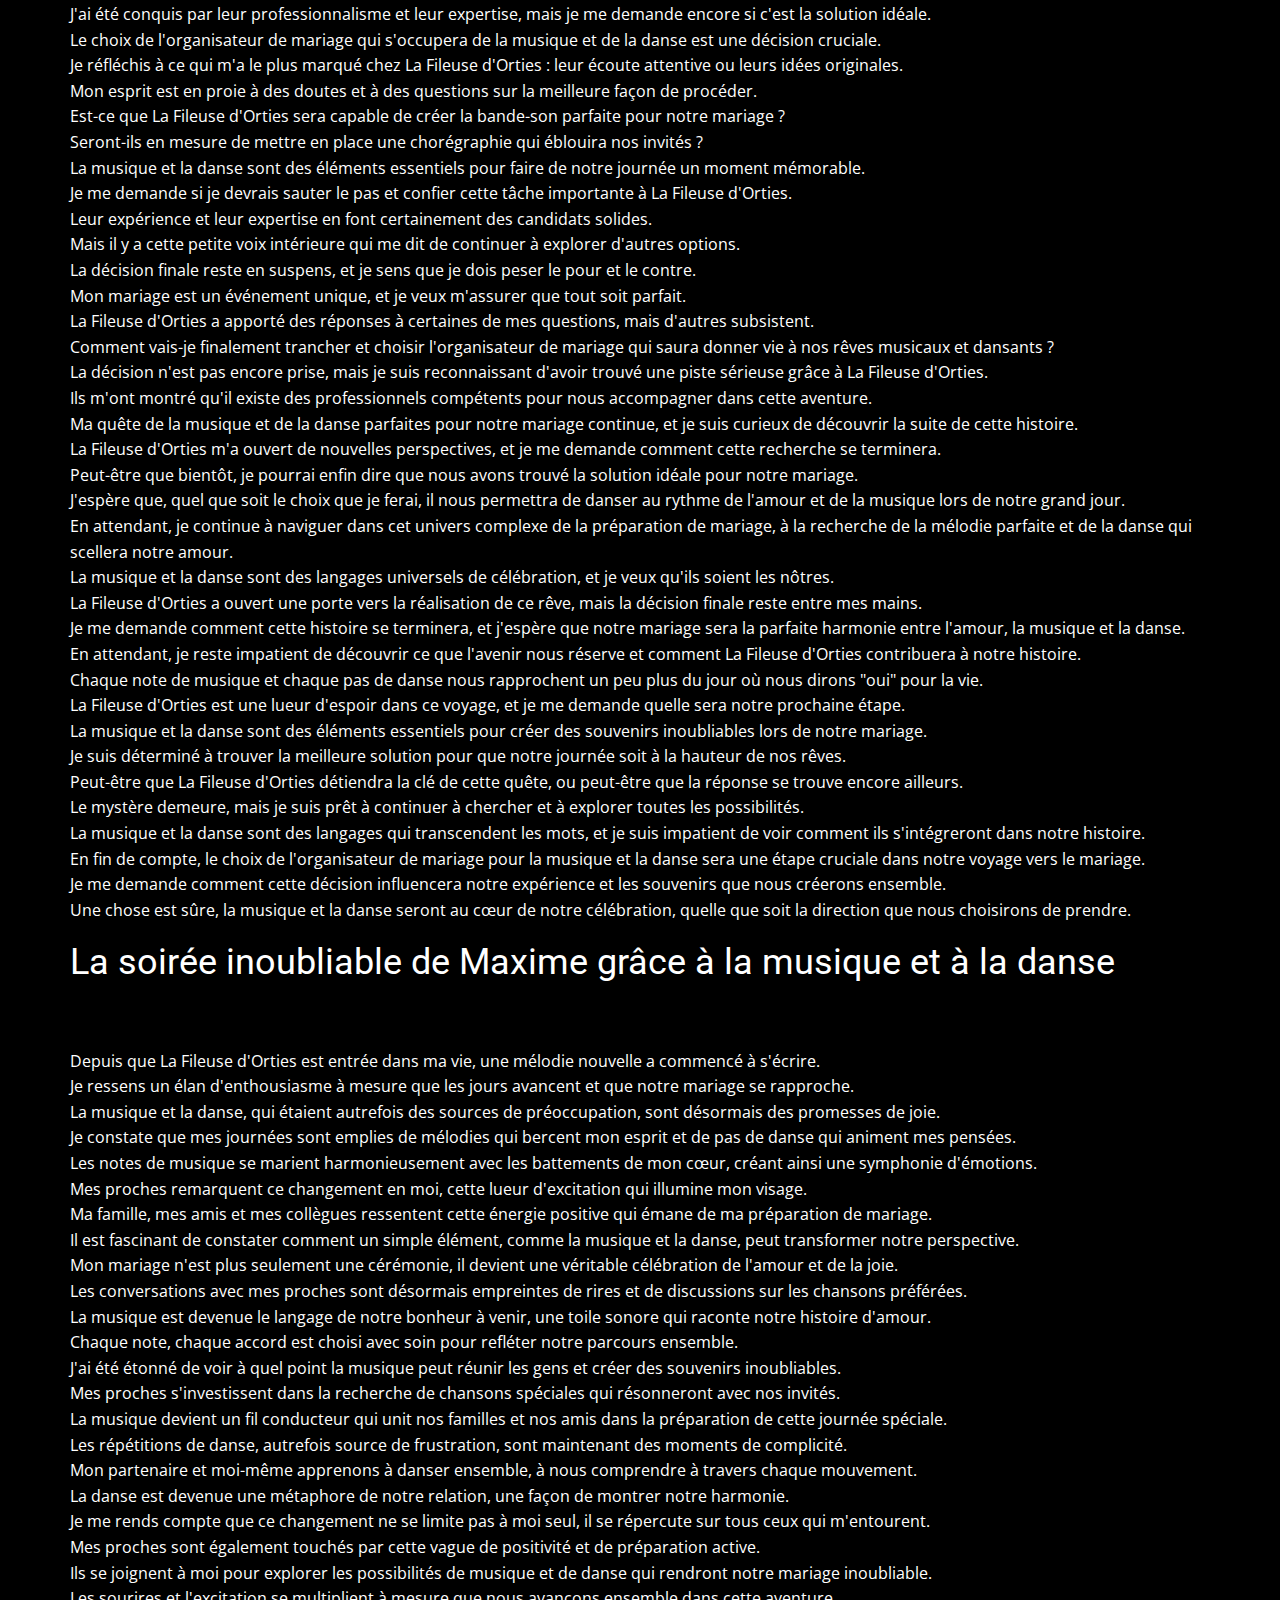
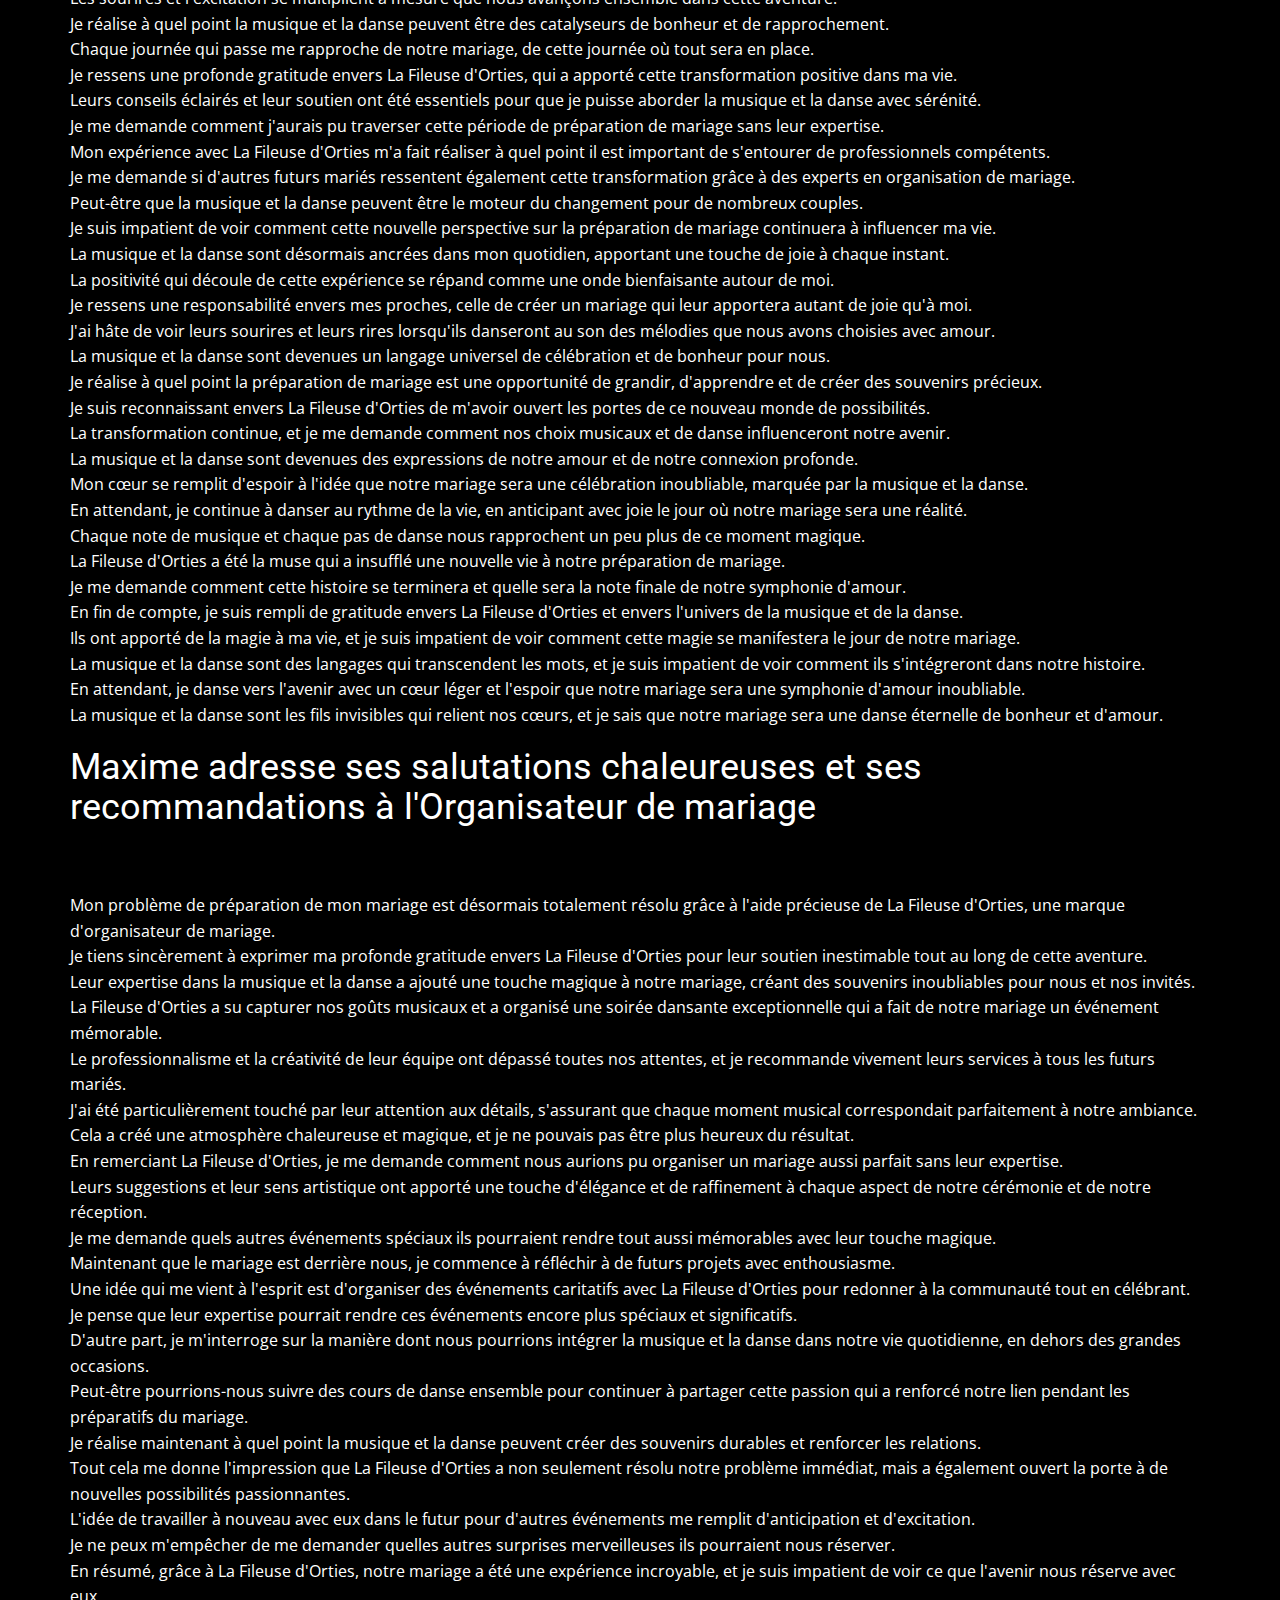
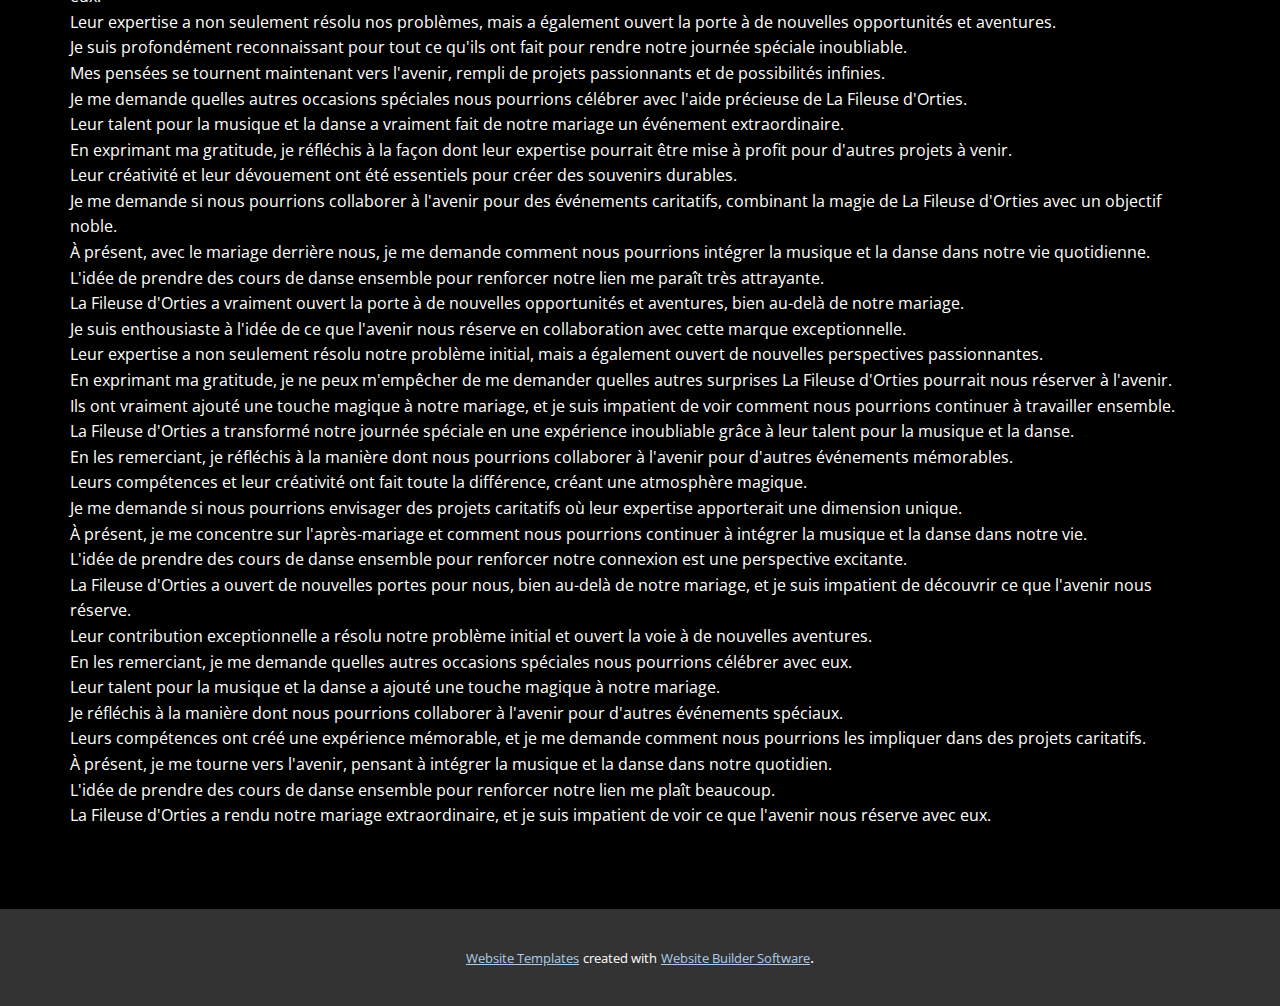
<file: votre-mariage-réussi.html>
<!DOCTYPE html>
<html style="font-size: 16px;" lang="fr"><head>
    <meta name="viewport" content="width=device-width, initial-scale=1.0">
    <meta charset="utf-8">
    <meta name="keywords" content="">
    <meta name="description" content="Témoignage de wedding planner par Maxime">
    <title>Maxime et le wedding planner</title>
    <link rel="stylesheet" href="nicepage.css" media="screen">
<link rel="stylesheet" href="votre-mariage-réussi.css" media="screen">
    <script class="u-script" type="text/javascript" src="jquery.js" "="" defer=""></script>
    <script class="u-script" type="text/javascript" src="nicepage.js" "="" defer=""></script>
    <meta name="generator" content="Nicepage 4.15.8, nicepage.com">
    <link rel="canonical" href="#">
    <link id="u-theme-google-font" rel="stylesheet" href="https://fonts.googleapis.com/css?family=Roboto:100,100i,300,300i,400,400i,500,500i,700,700i,900,900i|Open+Sans:300,300i,400,400i,500,500i,600,600i,700,700i,800,800i">
    
    
    <script type="application/ld+json">{
		"@context": "http://schema.org",
		"@type": "Organization",
		"name": "coachingprofessionnel",
		"url": "0"
}</script>
    <meta name="theme-color" content="#478ac9">
    <meta property="og:title" content="Maxime et le wedding planner">
    <meta property="og:description" content="Témoignage de wedding planner par Maxime">
    <meta property="og:url" content="0">
    <meta property="og:type" content="website">
  </head>
  <body class="u-black u-body u-xl-mode" data-lang="fr">
    <section class="u-clearfix u-section-1" id="sec-510b">
      <div class="u-clearfix u-sheet u-sheet-1">
        <div class="u-clearfix u-custom-html u-expanded-width u-custom-html-1">
          <h1> Maxime raconte son expérience exceptionnelle avec l'Organisateur de mariage pour la musique et la danse</h1>
          <br>
          <iframe width="560" height="315" src="https://www.youtube.com/embed/oLzDLucGjzI" title="YouTube video player" frameborder="0" allow="accelerometer; autoplay; clipboard-write; encrypted-media; gyroscope; picture-in-picture; web-share" allowfullscreen=""></iframe>
          <br>
          <iframe src="https://www.google.com/maps/embed?pb=!1m18!1m12!1m3!1d2625.35092051944!2d2.3605925764075035!3d48.851518371331345!2m3!1f0!2f0!3f0!3m2!1i1024!2i768!4f13.1!3m3!1m2!1s0x47e66fb197bc5555%3A0xcecaf89ff3bf38ec!2sLa%20Fileuse%20d'Orties%20Wedding%20Planner%20Paris!5e0!3m2!1sfr!2sfr!4v1689870741541!5m2!1sfr!2sfr" width="600" height="450" style="border:0;" allowfullscreen="" loading="lazy" referrerpolicy="no-referrer-when-downgrade"></iframe>
          <br> La Fileuse d'Orties Wedding Planner Paris <br> 15 Bd Henri IV, 75004 Paris <br> Tél :0634485879,<br>
          <a href="https://maps.app.goo.gl/DTTdH6ueRksGwxbj6">Le maps d'un organisateur de mariage</a>
          <br>
          <h2> Les obstacles rencontrés par Maxime dans le choix de la musique et de la danse pour son mariage</h2>
          <br>
          <p> La préparation de mon mariage, et en particulier la musique et la danse, est devenue un véritable casse-tête qui a influencé ma vie familiale, personnelle et professionnelle. <br> Les mélodies joyeuses qui devraient accompagner notre grand jour se sont transformées en un problème épineux. <br> Mes proches ressentent ma frustration et ma préoccupation face à cette situation. <br> Le mariage est censé être une période de joie et de célébration, mais il a été assombri par cette préoccupation constante. <br> La danse, un élément essentiel de la cérémonie, me hante jour et nuit. <br> Je crains de ne pas trouver la musique et la chorégraphie parfaites pour notre mariage. <br> La peur de décevoir ma future épouse et nos invités me pèse énormément. <br> Sur le plan professionnel, cette préoccupation a affecté ma concentration et ma productivité. <br> Je me surprends souvent à divaguer en cherchant désespérément des solutions pour la musique et la danse. <br> Les nuits blanches à réfléchir à cette problématique ont eu un impact sur ma santé mentale et émotionnelle. <br> Je me sens impuissant face à cette situation, comme si la musique et la danse étaient devenues un défi insurmontable. <br> Mes recherches pour trouver des solutions m'ont amené à considérer l'aide d'un organisateur de mariage. <br> J'ai contacté plusieurs professionnels, mais aucun d'eux n'a su me rassurer ou proposer des idées qui résonnaient en moi. <br> Pour voir le site web <a href="https://www.lafileusedorties.com/wedding-planner-paris">votre Wedding planner paris</a>
            <br> L'idée de déléguer la planification musicale et la chorégraphie à un expert a suscité mon intérêt, mais je reste sceptique quant à la possibilité de trouver la perle rare. <br> J'ai l'impression que ma quête de solutions pour la musique et la danse stagne, ce qui renforce mon désarroi. <br> Les pensées constantes sur cette problématique ont eu un impact sur ma qualité de vie globale. <br> Je me demande comment une situation qui semblait si simple au départ s'est transformée en un problème si complexe. <br> La musique devrait être un langage universel de joie et de célébration, mais elle est devenue source d'anxiété. <br> La danse, qui devrait nous unir lors de notre mariage, est devenue un sujet de préoccupation. <br> La frustration de ne pas avoir trouvé de solution adéquate m'envahit régulièrement. <br> Je m'interroge sur les raisons pour lesquelles cette problématique est devenue une énigme aussi insaisissable. <br> La recherche d'un organisateur de mariage compétent n'a pas encore porté ses fruits, et cela me laisse perplexe. <br> Je crains que le temps file rapidement et que je ne parvienne pas à résoudre ce problème à temps. <br> La musique devrait être une source de réconfort, mais elle est devenue une source d'inquiétude constante. <br> La danse, qui devrait symboliser notre amour et notre engagement, est devenue un fardeau. <br> Je me demande si d'autres futurs mariés ont rencontré des difficultés similaires en préparant leur mariage. <br> Les histoires de réussite des autres couples me laissent espérer que je finirai par trouver la solution parfaite. <br> La persévérance devrait être une qualité, mais elle est mise à rude épreuve dans cette quête sans fin de la musique et de la danse idéales. <br> L'incertitude qui entoure cette problématique a eu un impact sur ma confiance en moi. <br> Je me demande si je pourrai un jour retrouver la sérénité et la joie à l'idée de notre mariage. <br> La recherche d'une solution pour la musique et la danse est devenue une véritable montagne russe émotionnelle. <br> Je me demande si ma future épouse ressent la même pression et le même désespoir que moi face à cette situation. <br> Les espoirs et les rêves que nous avions pour notre mariage semblent s'éloigner de plus en plus. <br> La musique, qui devrait être une source de plaisir, est devenue une source de préoccupation constante. <br> La danse, qui devrait nous réunir, nous éloigne de plus en plus. <br> Je me demande si le fait de trouver la solution parfaite pour la musique et la danse rétablirait l'harmonie dans notre préparation de mariage. <br> La recherche continue de réponses m'a fait réaliser à quel point la musique et la danse sont essentielles pour nous. <br> Je me demande comment un problème en apparence si simple peut devenir si complexe et envahissant. <br> La recherche de solutions est devenue un rituel quotidien, mais le succès semble toujours hors de portée. <br> Je me demande si je devrais essayer des approches différentes pour résoudre cette problématique. <br> La musique et la danse devraient être des sources de joie, mais elles sont devenues des sources d'angoisse. <br> Je me demande si je trouverai un jour la réponse à cette énigme qui hante mes pensées. <br> La quête de solutions pour la musique et la danse a eu un impact sur ma santé physique et mentale. <br> Je me demande si un organisateur de mariage pourrait apporter une perspective nouvelle et des solutions créatives à ce problème. <br> La recherche de réponses m'a fait réaliser à quel point la musique et la danse sont essentielles pour notre mariage. <br> Je me demande si je finirai par trouver la solution parfaite qui transformera cette préoccupation en une source de joie. <br> La musique et la danse, qui devraient être des expressions de notre amour, sont devenues des sources d'angoisse. <br> Je me demande si un jour je pourrai regarder en arrière et sourire en repensant à cette période de préparation de mariage. <br> La recherche constante de solutions m'a fait prendre conscience à quel point ces éléments sont importants pour moi. <br> Je me demande si, malgré tous les obstacles, je parviendrai à créer des souvenirs musicaux et dansants inoubliables lors de notre mariage. <br>
          </p>
          <h2> Les raisons qui ont conduit Maxime à solliciter l'assistance de l'Organisateur de mariage</h2>
          <br>
          <p> La préparation de mon mariage a été une aventure marquée par des défis inattendus, en particulier en ce qui concerne la musique et la danse. <br> Trouver la mélodie parfaite pour notre première danse en tant que mari et femme est devenu un enjeu majeur. <br> Cette quête m'a amené à découvrir La Fileuse d'Orties, une marque d'organisateur de mariage. <br> Dès le début, j'ai été impressionné par la manière dont j'ai découvert La Fileuse d'Orties. <br> Leur site web élégant et informatif m'a immédiatement attiré, et j'ai senti que je pourrais trouver de l'aide ici. <br> Lorsque j'ai contacté La Fileuse d'Orties, j'ai été agréablement surpris par leur réactivité. <br> La communication a été fluide, et j'ai senti que mes préoccupations étaient écoutées avec une grande attention. <br> J'ai partagé avec eux les défis que je rencontrais en matière de musique et de danse pour notre mariage. <br> Ils ont posé des questions pertinentes pour mieux comprendre nos goûts musicaux et le style de danse que nous envisagions. <br> La Fileuse d'Orties m'a ensuite présenté une série de suggestions pour la musique de notre mariage. <br> Leur sélection était variée, allant des classiques intemporels aux morceaux plus contemporains. <br> Ils ont également proposé des idées innovantes pour la chorégraphie de notre première danse. <br> Tout au long de notre échange, j'ai senti qu'ils s'efforçaient de personnaliser leurs recommandations en fonction de nos préférences. <br> Encore un autre témoignage <a href="https://stockageusa2.blob.core.windows.net/weddingplannerparis/index.html">Allez par ici</a>
            <br> Leur approche créative et leur souci du détail m'ont vraiment impressionné. <br> Cependant, à ce stade, je n'ai pas encore pris de décision définitive pour notre mariage. <br> J'ai été conquis par leur professionnalisme et leur expertise, mais je me demande encore si c'est la solution idéale. <br> Le choix de l'organisateur de mariage qui s'occupera de la musique et de la danse est une décision cruciale. <br> Je réfléchis à ce qui m'a le plus marqué chez La Fileuse d'Orties : leur écoute attentive ou leurs idées originales. <br> Mon esprit est en proie à des doutes et à des questions sur la meilleure façon de procéder. <br> Est-ce que La Fileuse d'Orties sera capable de créer la bande-son parfaite pour notre mariage ? <br> Seront-ils en mesure de mettre en place une chorégraphie qui éblouira nos invités ? <br> La musique et la danse sont des éléments essentiels pour faire de notre journée un moment mémorable. <br> Je me demande si je devrais sauter le pas et confier cette tâche importante à La Fileuse d'Orties. <br> Leur expérience et leur expertise en font certainement des candidats solides. <br> Mais il y a cette petite voix intérieure qui me dit de continuer à explorer d'autres options. <br> La décision finale reste en suspens, et je sens que je dois peser le pour et le contre. <br> Mon mariage est un événement unique, et je veux m'assurer que tout soit parfait. <br> La Fileuse d'Orties a apporté des réponses à certaines de mes questions, mais d'autres subsistent. <br> Comment vais-je finalement trancher et choisir l'organisateur de mariage qui saura donner vie à nos rêves musicaux et dansants ? <br> La décision n'est pas encore prise, mais je suis reconnaissant d'avoir trouvé une piste sérieuse grâce à La Fileuse d'Orties. <br> Ils m'ont montré qu'il existe des professionnels compétents pour nous accompagner dans cette aventure. <br> Ma quête de la musique et de la danse parfaites pour notre mariage continue, et je suis curieux de découvrir la suite de cette histoire. <br> La Fileuse d'Orties m'a ouvert de nouvelles perspectives, et je me demande comment cette recherche se terminera. <br> Peut-être que bientôt, je pourrai enfin dire que nous avons trouvé la solution idéale pour notre mariage. <br> J'espère que, quel que soit le choix que je ferai, il nous permettra de danser au rythme de l'amour et de la musique lors de notre grand jour. <br> En attendant, je continue à naviguer dans cet univers complexe de la préparation de mariage, à la recherche de la mélodie parfaite et de la danse qui scellera notre amour. <br> La musique et la danse sont des langages universels de célébration, et je veux qu'ils soient les nôtres. <br> La Fileuse d'Orties a ouvert une porte vers la réalisation de ce rêve, mais la décision finale reste entre mes mains. <br> Je me demande comment cette histoire se terminera, et j'espère que notre mariage sera la parfaite harmonie entre l'amour, la musique et la danse. <br> En attendant, je reste impatient de découvrir ce que l'avenir nous réserve et comment La Fileuse d'Orties contribuera à notre histoire. <br> Chaque note de musique et chaque pas de danse nous rapprochent un peu plus du jour où nous dirons "oui" pour la vie. <br> La Fileuse d'Orties est une lueur d'espoir dans ce voyage, et je me demande quelle sera notre prochaine étape. <br> La musique et la danse sont des éléments essentiels pour créer des souvenirs inoubliables lors de notre mariage. <br> Je suis déterminé à trouver la meilleure solution pour que notre journée soit à la hauteur de nos rêves. <br> Peut-être que La Fileuse d'Orties détiendra la clé de cette quête, ou peut-être que la réponse se trouve encore ailleurs. <br> Le mystère demeure, mais je suis prêt à continuer à chercher et à explorer toutes les possibilités. <br> La musique et la danse sont des langages qui transcendent les mots, et je suis impatient de voir comment ils s'intégreront dans notre histoire. <br> En fin de compte, le choix de l'organisateur de mariage pour la musique et la danse sera une étape cruciale dans notre voyage vers le mariage. <br> Je me demande comment cette décision influencera notre expérience et les souvenirs que nous créerons ensemble. <br> Une chose est sûre, la musique et la danse seront au cœur de notre célébration, quelle que soit la direction que nous choisirons de prendre. <br>
          </p>
          <h2> La soirée inoubliable de Maxime grâce à la musique et à la danse</h2>
          <br>
          <p> Depuis que La Fileuse d'Orties est entrée dans ma vie, une mélodie nouvelle a commencé à s'écrire. <br> Je ressens un élan d'enthousiasme à mesure que les jours avancent et que notre mariage se rapproche. <br> La musique et la danse, qui étaient autrefois des sources de préoccupation, sont désormais des promesses de joie. <br> Je constate que mes journées sont emplies de mélodies qui bercent mon esprit et de pas de danse qui animent mes pensées. <br> Les notes de musique se marient harmonieusement avec les battements de mon cœur, créant ainsi une symphonie d'émotions. <br> Mes proches remarquent ce changement en moi, cette lueur d'excitation qui illumine mon visage. <br> Ma famille, mes amis et mes collègues ressentent cette énergie positive qui émane de ma préparation de mariage. <br> Il est fascinant de constater comment un simple élément, comme la musique et la danse, peut transformer notre perspective. <br> Mon mariage n'est plus seulement une cérémonie, il devient une véritable célébration de l'amour et de la joie. <br> Les conversations avec mes proches sont désormais empreintes de rires et de discussions sur les chansons préférées. <br> La musique est devenue le langage de notre bonheur à venir, une toile sonore qui raconte notre histoire d'amour. <br> Chaque note, chaque accord est choisi avec soin pour refléter notre parcours ensemble. <br> J'ai été étonné de voir à quel point la musique peut réunir les gens et créer des souvenirs inoubliables. <br> Mes proches s'investissent dans la recherche de chansons spéciales qui résonneront avec nos invités. <br> La musique devient un fil conducteur qui unit nos familles et nos amis dans la préparation de cette journée spéciale. <br> Les répétitions de danse, autrefois source de frustration, sont maintenant des moments de complicité. <br> Mon partenaire et moi-même apprenons à danser ensemble, à nous comprendre à travers chaque mouvement. <br> La danse est devenue une métaphore de notre relation, une façon de montrer notre harmonie. <br> Je me rends compte que ce changement ne se limite pas à moi seul, il se répercute sur tous ceux qui m'entourent. <br> Mes proches sont également touchés par cette vague de positivité et de préparation active. <br> Ils se joignent à moi pour explorer les possibilités de musique et de danse qui rendront notre mariage inoubliable. <br> Les sourires et l'excitation se multiplient à mesure que nous avançons ensemble dans cette aventure. <br> Je réalise à quel point la musique et la danse peuvent être des catalyseurs de bonheur et de rapprochement. <br> Chaque journée qui passe me rapproche de notre mariage, de cette journée où tout sera en place. <br> Je ressens une profonde gratitude envers La Fileuse d'Orties, qui a apporté cette transformation positive dans ma vie. <br> Leurs conseils éclairés et leur soutien ont été essentiels pour que je puisse aborder la musique et la danse avec sérénité. <br> Je me demande comment j'aurais pu traverser cette période de préparation de mariage sans leur expertise. <br> Mon expérience avec La Fileuse d'Orties m'a fait réaliser à quel point il est important de s'entourer de professionnels compétents. <br> Je me demande si d'autres futurs mariés ressentent également cette transformation grâce à des experts en organisation de mariage. <br> Peut-être que la musique et la danse peuvent être le moteur du changement pour de nombreux couples. <br> Je suis impatient de voir comment cette nouvelle perspective sur la préparation de mariage continuera à influencer ma vie. <br> La musique et la danse sont désormais ancrées dans mon quotidien, apportant une touche de joie à chaque instant. <br> La positivité qui découle de cette expérience se répand comme une onde bienfaisante autour de moi. <br> Je ressens une responsabilité envers mes proches, celle de créer un mariage qui leur apportera autant de joie qu'à moi. <br> J'ai hâte de voir leurs sourires et leurs rires lorsqu'ils danseront au son des mélodies que nous avons choisies avec amour. <br> La musique et la danse sont devenues un langage universel de célébration et de bonheur pour nous. <br> Je réalise à quel point la préparation de mariage est une opportunité de grandir, d'apprendre et de créer des souvenirs précieux. <br> Je suis reconnaissant envers La Fileuse d'Orties de m'avoir ouvert les portes de ce nouveau monde de possibilités. <br> La transformation continue, et je me demande comment nos choix musicaux et de danse influenceront notre avenir. <br> La musique et la danse sont devenues des expressions de notre amour et de notre connexion profonde. <br> Mon cœur se remplit d'espoir à l'idée que notre mariage sera une célébration inoubliable, marquée par la musique et la danse. <br> En attendant, je continue à danser au rythme de la vie, en anticipant avec joie le jour où notre mariage sera une réalité. <br> Chaque note de musique et chaque pas de danse nous rapprochent un peu plus de ce moment magique. <br> La Fileuse d'Orties a été la muse qui a insufflé une nouvelle vie à notre préparation de mariage. <br> Je me demande comment cette histoire se terminera et quelle sera la note finale de notre symphonie d'amour. <br> En fin de compte, je suis rempli de gratitude envers La Fileuse d'Orties et envers l'univers de la musique et de la danse. <br> Ils ont apporté de la magie à ma vie, et je suis impatient de voir comment cette magie se manifestera le jour de notre mariage. <br> La musique et la danse sont des langages qui transcendent les mots, et je suis impatient de voir comment ils s'intégreront dans notre histoire. <br> En attendant, je danse vers l'avenir avec un cœur léger et l'espoir que notre mariage sera une symphonie d'amour inoubliable. <br> La musique et la danse sont les fils invisibles qui relient nos cœurs, et je sais que notre mariage sera une danse éternelle de bonheur et d'amour. <br>
          </p>
          <h2> Maxime adresse ses salutations chaleureuses et ses recommandations à l'Organisateur de mariage</h2>
          <br>
          <p> Mon problème de préparation de mon mariage est désormais totalement résolu grâce à l'aide précieuse de La Fileuse d'Orties, une marque d'organisateur de mariage. <br> Je tiens sincèrement à exprimer ma profonde gratitude envers La Fileuse d'Orties pour leur soutien inestimable tout au long de cette aventure. <br> Leur expertise dans la musique et la danse a ajouté une touche magique à notre mariage, créant des souvenirs inoubliables pour nous et nos invités. <br> La Fileuse d'Orties a su capturer nos goûts musicaux et a organisé une soirée dansante exceptionnelle qui a fait de notre mariage un événement mémorable. <br> Le professionnalisme et la créativité de leur équipe ont dépassé toutes nos attentes, et je recommande vivement leurs services à tous les futurs mariés. <br> J'ai été particulièrement touché par leur attention aux détails, s'assurant que chaque moment musical correspondait parfaitement à notre ambiance. <br> Cela a créé une atmosphère chaleureuse et magique, et je ne pouvais pas être plus heureux du résultat. <br> En remerciant La Fileuse d'Orties, je me demande comment nous aurions pu organiser un mariage aussi parfait sans leur expertise. <br> Leurs suggestions et leur sens artistique ont apporté une touche d'élégance et de raffinement à chaque aspect de notre cérémonie et de notre réception. <br> Je me demande quels autres événements spéciaux ils pourraient rendre tout aussi mémorables avec leur touche magique. <br> Maintenant que le mariage est derrière nous, je commence à réfléchir à de futurs projets avec enthousiasme. <br> Une idée qui me vient à l'esprit est d'organiser des événements caritatifs avec La Fileuse d'Orties pour redonner à la communauté tout en célébrant. <br> Je pense que leur expertise pourrait rendre ces événements encore plus spéciaux et significatifs. <br> D'autre part, je m'interroge sur la manière dont nous pourrions intégrer la musique et la danse dans notre vie quotidienne, en dehors des grandes occasions. <br> Peut-être pourrions-nous suivre des cours de danse ensemble pour continuer à partager cette passion qui a renforcé notre lien pendant les préparatifs du mariage. <br> Je réalise maintenant à quel point la musique et la danse peuvent créer des souvenirs durables et renforcer les relations. <br> Tout cela me donne l'impression que La Fileuse d'Orties a non seulement résolu notre problème immédiat, mais a également ouvert la porte à de nouvelles possibilités passionnantes. <br> L'idée de travailler à nouveau avec eux dans le futur pour d'autres événements me remplit d'anticipation et d'excitation. <br> Je ne peux m'empêcher de me demander quelles autres surprises merveilleuses ils pourraient nous réserver. <br> En résumé, grâce à La Fileuse d'Orties, notre mariage a été une expérience incroyable, et je suis impatient de voir ce que l'avenir nous réserve avec eux. <br> Leur expertise a non seulement résolu nos problèmes, mais a également ouvert la porte à de nouvelles opportunités et aventures. <br> Je suis profondément reconnaissant pour tout ce qu'ils ont fait pour rendre notre journée spéciale inoubliable. <br> Mes pensées se tournent maintenant vers l'avenir, rempli de projets passionnants et de possibilités infinies. <br> Je me demande quelles autres occasions spéciales nous pourrions célébrer avec l'aide précieuse de La Fileuse d'Orties. <br> Leur talent pour la musique et la danse a vraiment fait de notre mariage un événement extraordinaire. <br> En exprimant ma gratitude, je réfléchis à la façon dont leur expertise pourrait être mise à profit pour d'autres projets à venir. <br> Leur créativité et leur dévouement ont été essentiels pour créer des souvenirs durables. <br> Je me demande si nous pourrions collaborer à l'avenir pour des événements caritatifs, combinant la magie de La Fileuse d'Orties avec un objectif noble. <br> À présent, avec le mariage derrière nous, je me demande comment nous pourrions intégrer la musique et la danse dans notre vie quotidienne. <br> L'idée de prendre des cours de danse ensemble pour renforcer notre lien me paraît très attrayante. <br> La Fileuse d'Orties a vraiment ouvert la porte à de nouvelles opportunités et aventures, bien au-delà de notre mariage. <br> Je suis enthousiaste à l'idée de ce que l'avenir nous réserve en collaboration avec cette marque exceptionnelle. <br> Leur expertise a non seulement résolu notre problème initial, mais a également ouvert de nouvelles perspectives passionnantes. <br> En exprimant ma gratitude, je ne peux m'empêcher de me demander quelles autres surprises La Fileuse d'Orties pourrait nous réserver à l'avenir. <br> Ils ont vraiment ajouté une touche magique à notre mariage, et je suis impatient de voir comment nous pourrions continuer à travailler ensemble. <br> La Fileuse d'Orties a transformé notre journée spéciale en une expérience inoubliable grâce à leur talent pour la musique et la danse. <br> En les remerciant, je réfléchis à la manière dont nous pourrions collaborer à l'avenir pour d'autres événements mémorables. <br> Leurs compétences et leur créativité ont fait toute la différence, créant une atmosphère magique. <br> Je me demande si nous pourrions envisager des projets caritatifs où leur expertise apporterait une dimension unique. <br> À présent, je me concentre sur l'après-mariage et comment nous pourrions continuer à intégrer la musique et la danse dans notre vie. <br> L'idée de prendre des cours de danse ensemble pour renforcer notre connexion est une perspective excitante. <br> La Fileuse d'Orties a ouvert de nouvelles portes pour nous, bien au-delà de notre mariage, et je suis impatient de découvrir ce que l'avenir nous réserve. <br> Leur contribution exceptionnelle a résolu notre problème initial et ouvert la voie à de nouvelles aventures. <br> En les remerciant, je me demande quelles autres occasions spéciales nous pourrions célébrer avec eux. <br> Leur talent pour la musique et la danse a ajouté une touche magique à notre mariage. <br> Je réfléchis à la manière dont nous pourrions collaborer à l'avenir pour d'autres événements spéciaux. <br> Leurs compétences ont créé une expérience mémorable, et je me demande comment nous pourrions les impliquer dans des projets caritatifs. <br> À présent, je me tourne vers l'avenir, pensant à intégrer la musique et la danse dans notre quotidien. <br> L'idée de prendre des cours de danse ensemble pour renforcer notre lien me plaît beaucoup. <br> La Fileuse d'Orties a rendu notre mariage extraordinaire, et je suis impatient de voir ce que l'avenir nous réserve avec eux. <br>
          </p>
        </div>
      </div>
    </section>
    
    
    
    <section class="u-backlink u-clearfix u-grey-80">
      <a class="u-link" href="https://nicepage.com/website-templates" target="_blank">
        <span>Website Templates</span>
      </a>
      <p class="u-text">
        <span>created with</span>
      </p>
      <a class="u-link" href="" target="_blank">
        <span>Website Builder Software</span>
      </a>. 
    </section>
  
</body></html>
</file>
